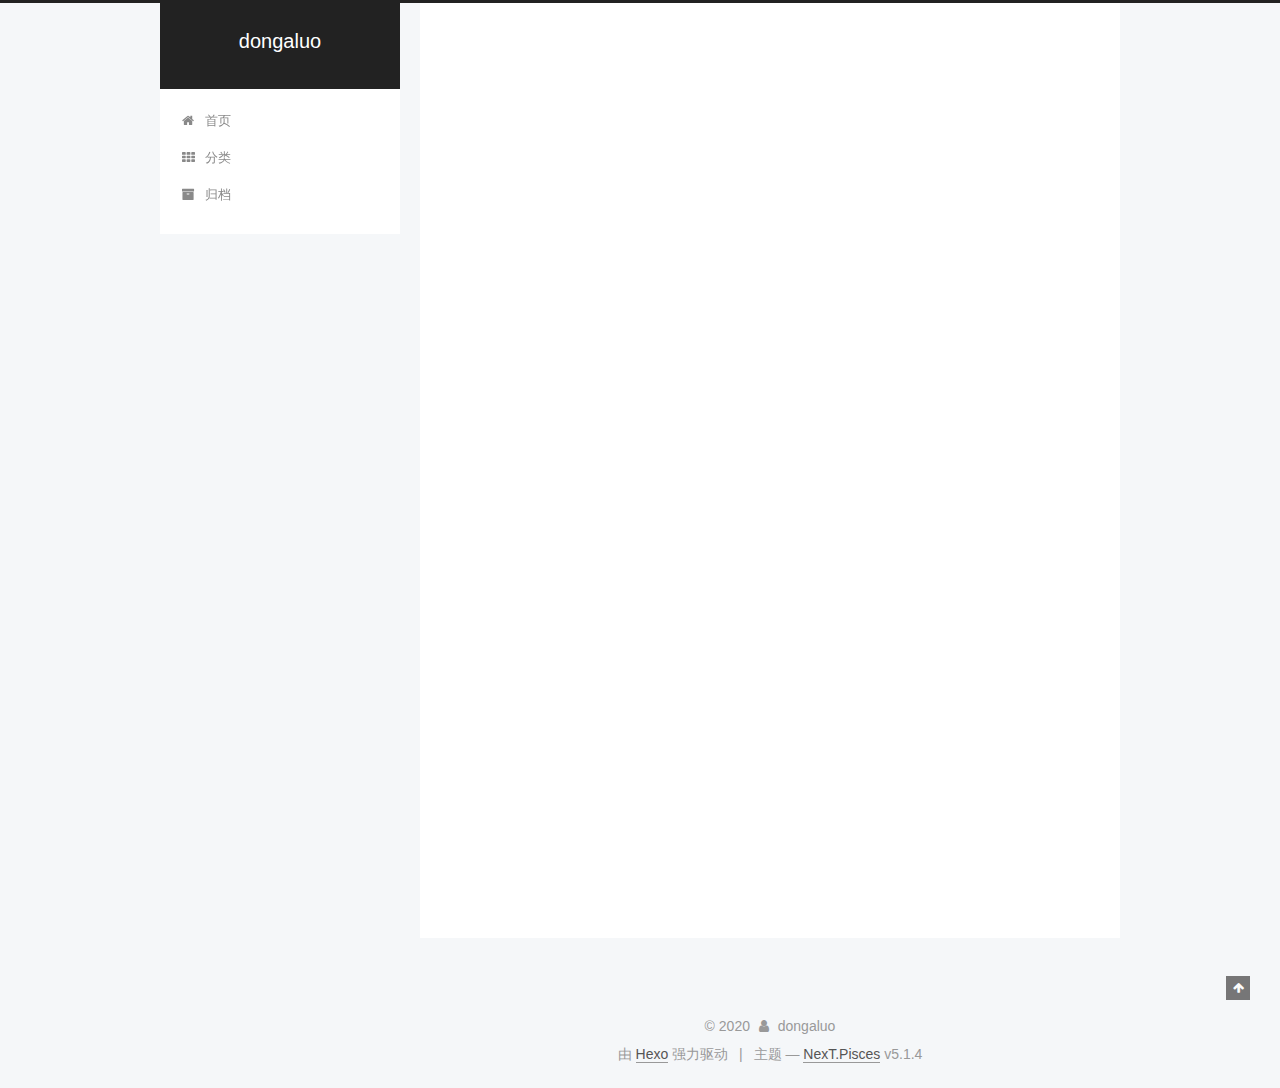
<file: index.html>
<!DOCTYPE html>



  


<html class="theme-next pisces use-motion" lang="zh-Hans">
<head>
  <meta charset="UTF-8"/>
<meta http-equiv="X-UA-Compatible" content="IE=edge" />
<meta name="viewport" content="width=device-width, initial-scale=1, maximum-scale=1"/>
<meta name="theme-color" content="#222">









<meta http-equiv="Cache-Control" content="no-transform" />
<meta http-equiv="Cache-Control" content="no-siteapp" />
















  
  
  <link href="/lib/fancybox/source/jquery.fancybox.css?v=2.1.5" rel="stylesheet" type="text/css" />







<link href="/lib/font-awesome/css/font-awesome.min.css?v=4.6.2" rel="stylesheet" type="text/css" />

<link href="/css/main.css?v=5.1.4" rel="stylesheet" type="text/css" />


  <link rel="apple-touch-icon" sizes="180x180" href="/images/apple-touch-icon-next.png?v=5.1.4">


  <link rel="icon" type="image/png" sizes="32x32" href="/images/favicon-32x32-next.png?v=5.1.4">


  <link rel="icon" type="image/png" sizes="16x16" href="/images/favicon-16x16-next.png?v=5.1.4">


  <link rel="mask-icon" href="/images/logo.svg?v=5.1.4" color="#222">





  <meta name="keywords" content="“Hexo, NexT"" />










<meta name="description" content="‘Perseverance Prevails’">
<meta property="og:type" content="website">
<meta property="og:title" content="dongaluo">
<meta property="og:url" content="http://yoursite.com/index.html">
<meta property="og:site_name" content="dongaluo">
<meta property="og:description" content="‘Perseverance Prevails’">
<meta property="article:author" content="dongaluo">
<meta name="twitter:card" content="summary">



<script type="text/javascript" id="hexo.configurations">
  var NexT = window.NexT || {};
  var CONFIG = {
    root: '/',
    scheme: 'Pisces',
    version: '5.1.4',
    sidebar: {"position":"left","display":"post","offset":12,"b2t":false,"scrollpercent":false,"onmobile":false},
    fancybox: true,
    tabs: true,
    motion: {"enable":true,"async":false,"transition":{"post_block":"fadeIn","post_header":"slideDownIn","post_body":"slideDownIn","coll_header":"slideLeftIn","sidebar":"slideUpIn"}},
    duoshuo: {
      userId: '0',
      author: '博主'
    },
    algolia: {
      applicationID: '',
      apiKey: '',
      indexName: '',
      hits: {"per_page":10},
      labels: {"input_placeholder":"Search for Posts","hits_empty":"We didn't find any results for the search: ${query}","hits_stats":"${hits} results found in ${time} ms"}
    }
  };
</script>



  <link rel="canonical" href="http://yoursite.com/"/>





  <title>dongaluo</title>
  








<meta name="generator" content="Hexo 4.2.0"></head>

<body itemscope itemtype="http://schema.org/WebPage" lang="zh-Hans">

  
  
    
  

  <div class="container sidebar-position-left 
  page-home">
    <div class="headband"></div>

    <header id="header" class="header" itemscope itemtype="http://schema.org/WPHeader">
      <div class="header-inner"><div class="site-brand-wrapper">
  <div class="site-meta ">
    

    <div class="custom-logo-site-title">
      <a href="/"  class="brand" rel="start">
        <span class="logo-line-before"><i></i></span>
        <span class="site-title">dongaluo</span>
        <span class="logo-line-after"><i></i></span>
      </a>
    </div>
      
        <p class="site-subtitle"></p>
      
  </div>

  <div class="site-nav-toggle">
    <button>
      <span class="btn-bar"></span>
      <span class="btn-bar"></span>
      <span class="btn-bar"></span>
    </button>
  </div>
</div>

<nav class="site-nav">
  

  
    <ul id="menu" class="menu">
      
        
        <li class="menu-item menu-item-home">
          <a href="/%20" rel="section">
            
              <i class="menu-item-icon fa fa-fw fa-home"></i> <br />
            
            首页
          </a>
        </li>
      
        
        <li class="menu-item menu-item-categories">
          <a href="/categories/%20" rel="section">
            
              <i class="menu-item-icon fa fa-fw fa-th"></i> <br />
            
            分类
          </a>
        </li>
      
        
        <li class="menu-item menu-item-archives">
          <a href="/archives/%20" rel="section">
            
              <i class="menu-item-icon fa fa-fw fa-archive"></i> <br />
            
            归档
          </a>
        </li>
      

      
    </ul>
  

  
</nav>



 </div>
    </header>

    <main id="main" class="main">
      <div class="main-inner">
        <div class="content-wrap">
          <div id="content" class="content">
            
  <section id="posts" class="posts-expand">
    
      

  

  
  
  

  <article class="post post-type-normal" itemscope itemtype="http://schema.org/Article">
  
  
  
  <div class="post-block">
    <link itemprop="mainEntityOfPage" href="http://yoursite.com/2020/02/01/hello-world/">

    <span hidden itemprop="author" itemscope itemtype="http://schema.org/Person">
      <meta itemprop="name" content="dongaluo">
      <meta itemprop="description" content="">
      <meta itemprop="image" content="/images/avatar.gif">
    </span>

    <span hidden itemprop="publisher" itemscope itemtype="http://schema.org/Organization">
      <meta itemprop="name" content="dongaluo">
    </span>

    
      <header class="post-header">

        
        
          <h1 class="post-title" itemprop="name headline">
                
                <a class="post-title-link" href="/2020/02/01/hello-world/" itemprop="url">第一个blog</a></h1>
        

        <div class="post-meta">
          <span class="post-time">
            
              <span class="post-meta-item-icon">
                <i class="fa fa-calendar-o"></i>
              </span>
              
                <span class="post-meta-item-text">发表于</span>
              
              <time title="创建于" itemprop="dateCreated datePublished" datetime="2020-02-01T14:30:52+08:00">
                2020-02-01
              </time>
            

            
              <span class="post-meta-divider">|</span>
            

            
              <span class="post-meta-item-icon">
                <i class="fa fa-calendar-check-o"></i>
              </span>
              
                <span class="post-meta-item-text">更新于&#58;</span>
              
              <time title="更新于" itemprop="dateModified" datetime="2020-02-02T19:08:35+08:00">
                2020-02-02
              </time>
            
          </span>

          

          
            
          

          
          

          

          

          

        </div>
      </header>
    

    
    
    
    <div class="post-body" itemprop="articleBody">

      
      

      
        
          
            <p>从去年开始想在github上写blog，今年春节期间算是弄好了，希望能坚持下去～</p>
<h2 id="在github搭建博客（Hexo-github）"><a href="#在github搭建博客（Hexo-github）" class="headerlink" title="在github搭建博客（Hexo+github）"></a>在github搭建博客（Hexo+github）</h2><p>参考：<br><a href="https://segmentfault.com/a/1190000017986794" target="_blank" rel="noopener">超详细Hexo+Github Page搭建技术博客教程</a>，使用主题<a href="http://theme-next.iissnan.com/getting-started.html" target="_blank" rel="noopener">next</a>；<br><a href="https://www.jianshu.com/p/5f3effb3eaad" target="_blank" rel="noopener">在GitHub Page上部署网页</a>;<br><a href="https://www.jianshu.com/p/eb9af1279499" target="_blank" rel="noopener">如何在GitHub上用Markdown写博客</a></p>
<p>有时博客内容在本地显示正常，部署到github上有问题，可以输入以下</p>
<figure class="highlight bash"><table><tr><td class="gutter"><pre><span class="line">1</span><br><span class="line">2</span><br><span class="line">3</span><br></pre></td><td class="code"><pre><span class="line">hexo clean <span class="comment">#清楚缓存文件db.json和已生成的静态文件public</span></span><br><span class="line">hexo g     <span class="comment">#生成</span></span><br><span class="line">hexo d     <span class="comment">#部署</span></span><br></pre></td></tr></table></figure>

<h2 id="访问github速度慢，可以修改host"><a href="#访问github速度慢，可以修改host" class="headerlink" title="访问github速度慢，可以修改host"></a>访问github速度慢，可以修改host</h2><p>参考：<a href="https://www.cnblogs.com/rinack/p/6861893.html" target="_blank" rel="noopener">Linux操作系统下/etc/hosts文件配置方法</a></p>
<figure class="highlight bash"><table><tr><td class="gutter"><pre><span class="line">1</span><br><span class="line">2</span><br><span class="line">3</span><br><span class="line">4</span><br><span class="line">5</span><br><span class="line">6</span><br><span class="line">7</span><br><span class="line">8</span><br></pre></td><td class="code"><pre><span class="line">sudo vi /etc/hosts</span><br><span class="line">i                   <span class="comment">#进入编辑模式</span></span><br><span class="line">150.101.72.249 github.global.ssl.fastly.net</span><br><span class="line">192.30.253.112 github.com                     </span><br><span class="line"><span class="comment">#添加到最后,将常用的域名和ip地址映射加到hosts文件中，可快速方便访问，否则需要使用DNS</span></span><br><span class="line"><span class="comment">#访问www.ipaddress.com可查询ip</span></span><br><span class="line">control+c    <span class="comment">#退出编辑模式</span></span><br><span class="line">:wq          <span class="comment">#保存退出</span></span><br></pre></td></tr></table></figure>

          
        
      
    </div>
    
    
    

    

    

    

    <footer class="post-footer">
      

      

      

      
      
        <div class="post-eof"></div>
      
    </footer>
  </div>
  
  
  
  </article>


    
  </section>

  


          </div>
          


          

        </div>
        
          
  
  <div class="sidebar-toggle">
    <div class="sidebar-toggle-line-wrap">
      <span class="sidebar-toggle-line sidebar-toggle-line-first"></span>
      <span class="sidebar-toggle-line sidebar-toggle-line-middle"></span>
      <span class="sidebar-toggle-line sidebar-toggle-line-last"></span>
    </div>
  </div>

  <aside id="sidebar" class="sidebar">
    
    <div class="sidebar-inner">

      

      

      <section class="site-overview-wrap sidebar-panel sidebar-panel-active">
        <div class="site-overview">
          <div class="site-author motion-element" itemprop="author" itemscope itemtype="http://schema.org/Person">
            
              <p class="site-author-name" itemprop="name">dongaluo</p>
              <p class="site-description motion-element" itemprop="description">‘Perseverance Prevails’</p>
          </div>

          <nav class="site-state motion-element">

            
              <div class="site-state-item site-state-posts">
              
                <a href="/archives/%20%7C%7C%20archive">
              
                  <span class="site-state-item-count">1</span>
                  <span class="site-state-item-name">日志</span>
                </a>
              </div>
            

            

            

          </nav>

          

          

          
          

          
          

          

        </div>
      </section>

      

      

    </div>
  </aside>


        
      </div>
    </main>

    <footer id="footer" class="footer">
      <div class="footer-inner">
        <div class="copyright">&copy; <span itemprop="copyrightYear">2020</span>
  <span class="with-love">
    <i class="fa fa-user"></i>
  </span>
  <span class="author" itemprop="copyrightHolder">dongaluo</span>

  
</div>


  <div class="powered-by">由 <a class="theme-link" target="_blank" href="https://hexo.io">Hexo</a> 强力驱动</div>



  <span class="post-meta-divider">|</span>



  <div class="theme-info">主题 &mdash; <a class="theme-link" target="_blank" href="https://github.com/iissnan/hexo-theme-next">NexT.Pisces</a> v5.1.4</div>




        







        
      </div>
    </footer>

    
      <div class="back-to-top">
        <i class="fa fa-arrow-up"></i>
        
      </div>
    

    

  </div>

  

<script type="text/javascript">
  if (Object.prototype.toString.call(window.Promise) !== '[object Function]') {
    window.Promise = null;
  }
</script>









  












  
  
    <script type="text/javascript" src="/lib/jquery/index.js?v=2.1.3"></script>
  

  
  
    <script type="text/javascript" src="/lib/fastclick/lib/fastclick.min.js?v=1.0.6"></script>
  

  
  
    <script type="text/javascript" src="/lib/jquery_lazyload/jquery.lazyload.js?v=1.9.7"></script>
  

  
  
    <script type="text/javascript" src="/lib/velocity/velocity.min.js?v=1.2.1"></script>
  

  
  
    <script type="text/javascript" src="/lib/velocity/velocity.ui.min.js?v=1.2.1"></script>
  

  
  
    <script type="text/javascript" src="/lib/fancybox/source/jquery.fancybox.pack.js?v=2.1.5"></script>
  


  


  <script type="text/javascript" src="/js/src/utils.js?v=5.1.4"></script>

  <script type="text/javascript" src="/js/src/motion.js?v=5.1.4"></script>



  
  


  <script type="text/javascript" src="/js/src/affix.js?v=5.1.4"></script>

  <script type="text/javascript" src="/js/src/schemes/pisces.js?v=5.1.4"></script>



  

  


  <script type="text/javascript" src="/js/src/bootstrap.js?v=5.1.4"></script>



  


  




	





  





  












  





  

  

  

  
  

  

  

  

</body>
</html>
</file>
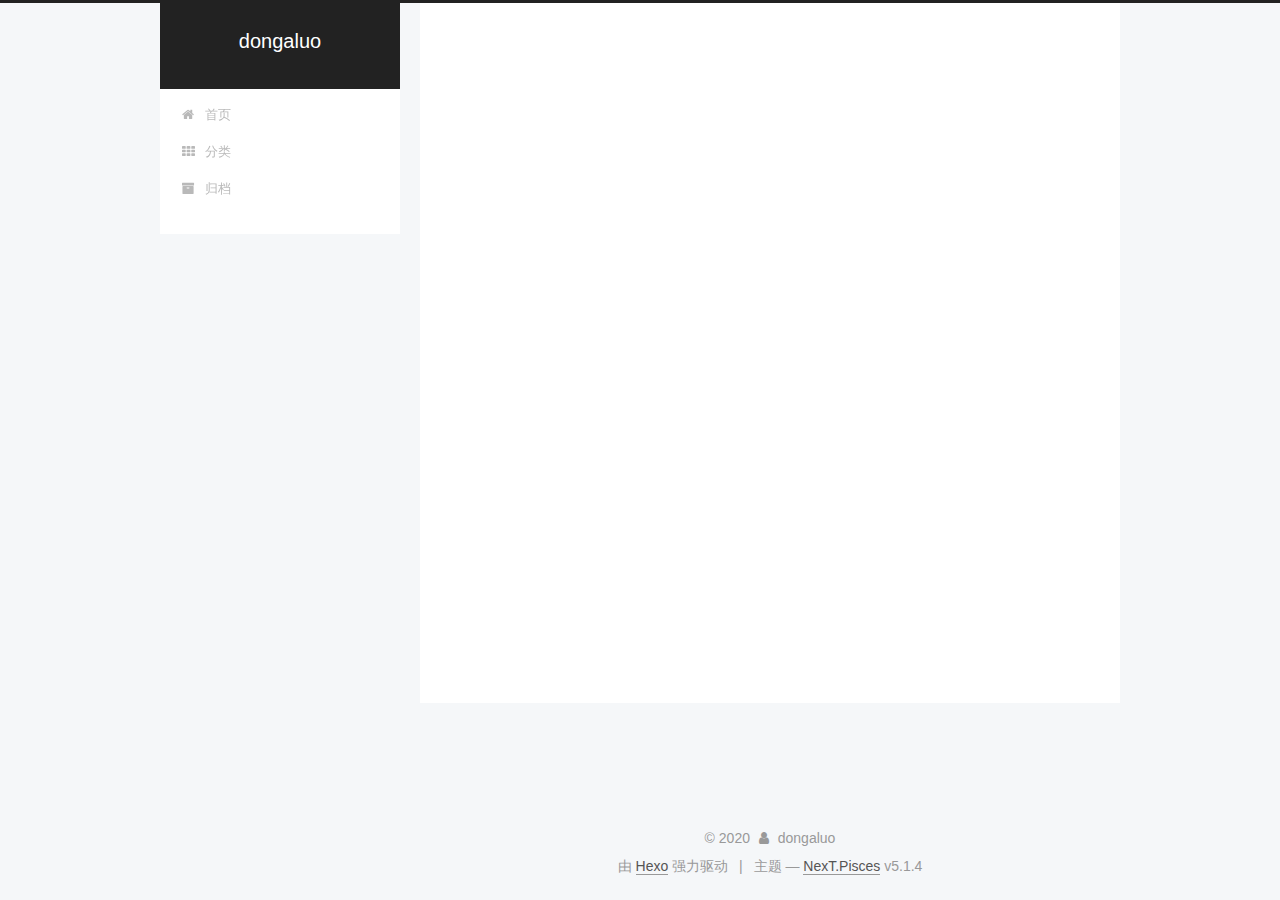
<file: archives/index.html>
<!DOCTYPE html>



  


<html class="theme-next pisces use-motion" lang="zh-Hans">
<head>
  <meta charset="UTF-8"/>
<meta http-equiv="X-UA-Compatible" content="IE=edge" />
<meta name="viewport" content="width=device-width, initial-scale=1, maximum-scale=1"/>
<meta name="theme-color" content="#222">









<meta http-equiv="Cache-Control" content="no-transform" />
<meta http-equiv="Cache-Control" content="no-siteapp" />
















  
  
  <link href="/lib/fancybox/source/jquery.fancybox.css?v=2.1.5" rel="stylesheet" type="text/css" />







<link href="/lib/font-awesome/css/font-awesome.min.css?v=4.6.2" rel="stylesheet" type="text/css" />

<link href="/css/main.css?v=5.1.4" rel="stylesheet" type="text/css" />


  <link rel="apple-touch-icon" sizes="180x180" href="/images/apple-touch-icon-next.png?v=5.1.4">


  <link rel="icon" type="image/png" sizes="32x32" href="/images/favicon-32x32-next.png?v=5.1.4">


  <link rel="icon" type="image/png" sizes="16x16" href="/images/favicon-16x16-next.png?v=5.1.4">


  <link rel="mask-icon" href="/images/logo.svg?v=5.1.4" color="#222">





  <meta name="keywords" content="“Hexo, NexT"" />










<meta name="description" content="‘Perseverance Prevails’">
<meta property="og:type" content="website">
<meta property="og:title" content="dongaluo">
<meta property="og:url" content="http://yoursite.com/archives/index.html">
<meta property="og:site_name" content="dongaluo">
<meta property="og:description" content="‘Perseverance Prevails’">
<meta property="article:author" content="dongaluo">
<meta name="twitter:card" content="summary">



<script type="text/javascript" id="hexo.configurations">
  var NexT = window.NexT || {};
  var CONFIG = {
    root: '/',
    scheme: 'Pisces',
    version: '5.1.4',
    sidebar: {"position":"left","display":"post","offset":12,"b2t":false,"scrollpercent":false,"onmobile":false},
    fancybox: true,
    tabs: true,
    motion: {"enable":true,"async":false,"transition":{"post_block":"fadeIn","post_header":"slideDownIn","post_body":"slideDownIn","coll_header":"slideLeftIn","sidebar":"slideUpIn"}},
    duoshuo: {
      userId: '0',
      author: '博主'
    },
    algolia: {
      applicationID: '',
      apiKey: '',
      indexName: '',
      hits: {"per_page":10},
      labels: {"input_placeholder":"Search for Posts","hits_empty":"We didn't find any results for the search: ${query}","hits_stats":"${hits} results found in ${time} ms"}
    }
  };
</script>



  <link rel="canonical" href="http://yoursite.com/archives/"/>





  <title>归档 | dongaluo</title>
  








<meta name="generator" content="Hexo 4.2.0"></head>

<body itemscope itemtype="http://schema.org/WebPage" lang="zh-Hans">

  
  
    
  

  <div class="container sidebar-position-left page-archive">
    <div class="headband"></div>

    <header id="header" class="header" itemscope itemtype="http://schema.org/WPHeader">
      <div class="header-inner"><div class="site-brand-wrapper">
  <div class="site-meta ">
    

    <div class="custom-logo-site-title">
      <a href="/"  class="brand" rel="start">
        <span class="logo-line-before"><i></i></span>
        <span class="site-title">dongaluo</span>
        <span class="logo-line-after"><i></i></span>
      </a>
    </div>
      
        <p class="site-subtitle"></p>
      
  </div>

  <div class="site-nav-toggle">
    <button>
      <span class="btn-bar"></span>
      <span class="btn-bar"></span>
      <span class="btn-bar"></span>
    </button>
  </div>
</div>

<nav class="site-nav">
  

  
    <ul id="menu" class="menu">
      
        
        <li class="menu-item menu-item-home">
          <a href="/%20" rel="section">
            
              <i class="menu-item-icon fa fa-fw fa-home"></i> <br />
            
            首页
          </a>
        </li>
      
        
        <li class="menu-item menu-item-categories">
          <a href="/categories/%20" rel="section">
            
              <i class="menu-item-icon fa fa-fw fa-th"></i> <br />
            
            分类
          </a>
        </li>
      
        
        <li class="menu-item menu-item-archives">
          <a href="/archives/%20" rel="section">
            
              <i class="menu-item-icon fa fa-fw fa-archive"></i> <br />
            
            归档
          </a>
        </li>
      

      
    </ul>
  

  
</nav>



 </div>
    </header>

    <main id="main" class="main">
      <div class="main-inner">
        <div class="content-wrap">
          <div id="content" class="content">
            

  
  
  
  <div class="post-block archive">
    <div id="posts" class="posts-collapse">
      <span class="archive-move-on"></span>

      <span class="archive-page-counter">
        
        
        
          
        
        嗯..! 目前共计 1 篇日志。 继续努力。
      </span>

      

        
        
        

        
          
          <div class="collection-title">
            <h1 class="archive-year" id="archive-year-2020">2020</h1>
          </div>
        
        

        

  <article class="post post-type-normal" itemscope itemtype="http://schema.org/Article">
    <header class="post-header">

      <h2 class="post-title">
        
            <a class="post-title-link" href="/2020/02/01/hello-world/" itemprop="url">
              
                <span itemprop="name">第一个blog</span>
              
            </a>
        
      </h2>

      <div class="post-meta">
        <time class="post-time" itemprop="dateCreated"
              datetime="2020-02-01T14:30:52+08:00"
              content="2020-02-01" >
          02-01
        </time>
      </div>

    </header>
  </article>



      

    </div>
  </div>
  
  
  

  



          </div>
          


          

        </div>
        
          
  
  <div class="sidebar-toggle">
    <div class="sidebar-toggle-line-wrap">
      <span class="sidebar-toggle-line sidebar-toggle-line-first"></span>
      <span class="sidebar-toggle-line sidebar-toggle-line-middle"></span>
      <span class="sidebar-toggle-line sidebar-toggle-line-last"></span>
    </div>
  </div>

  <aside id="sidebar" class="sidebar">
    
    <div class="sidebar-inner">

      

      

      <section class="site-overview-wrap sidebar-panel sidebar-panel-active">
        <div class="site-overview">
          <div class="site-author motion-element" itemprop="author" itemscope itemtype="http://schema.org/Person">
            
              <p class="site-author-name" itemprop="name">dongaluo</p>
              <p class="site-description motion-element" itemprop="description">‘Perseverance Prevails’</p>
          </div>

          <nav class="site-state motion-element">

            
              <div class="site-state-item site-state-posts">
              
                <a href="/archives/%20%7C%7C%20archive">
              
                  <span class="site-state-item-count">1</span>
                  <span class="site-state-item-name">日志</span>
                </a>
              </div>
            

            

            

          </nav>

          

          

          
          

          
          

          

        </div>
      </section>

      

      

    </div>
  </aside>


        
      </div>
    </main>

    <footer id="footer" class="footer">
      <div class="footer-inner">
        <div class="copyright">&copy; <span itemprop="copyrightYear">2020</span>
  <span class="with-love">
    <i class="fa fa-user"></i>
  </span>
  <span class="author" itemprop="copyrightHolder">dongaluo</span>

  
</div>


  <div class="powered-by">由 <a class="theme-link" target="_blank" href="https://hexo.io">Hexo</a> 强力驱动</div>



  <span class="post-meta-divider">|</span>



  <div class="theme-info">主题 &mdash; <a class="theme-link" target="_blank" href="https://github.com/iissnan/hexo-theme-next">NexT.Pisces</a> v5.1.4</div>




        







        
      </div>
    </footer>

    
      <div class="back-to-top">
        <i class="fa fa-arrow-up"></i>
        
      </div>
    

    

  </div>

  

<script type="text/javascript">
  if (Object.prototype.toString.call(window.Promise) !== '[object Function]') {
    window.Promise = null;
  }
</script>









  












  
  
    <script type="text/javascript" src="/lib/jquery/index.js?v=2.1.3"></script>
  

  
  
    <script type="text/javascript" src="/lib/fastclick/lib/fastclick.min.js?v=1.0.6"></script>
  

  
  
    <script type="text/javascript" src="/lib/jquery_lazyload/jquery.lazyload.js?v=1.9.7"></script>
  

  
  
    <script type="text/javascript" src="/lib/velocity/velocity.min.js?v=1.2.1"></script>
  

  
  
    <script type="text/javascript" src="/lib/velocity/velocity.ui.min.js?v=1.2.1"></script>
  

  
  
    <script type="text/javascript" src="/lib/fancybox/source/jquery.fancybox.pack.js?v=2.1.5"></script>
  


  


  <script type="text/javascript" src="/js/src/utils.js?v=5.1.4"></script>

  <script type="text/javascript" src="/js/src/motion.js?v=5.1.4"></script>



  
  


  <script type="text/javascript" src="/js/src/affix.js?v=5.1.4"></script>

  <script type="text/javascript" src="/js/src/schemes/pisces.js?v=5.1.4"></script>



  

  


  <script type="text/javascript" src="/js/src/bootstrap.js?v=5.1.4"></script>



  


  




	





  





  












  





  

  

  

  
  

  

  

  

</body>
</html>
</file>
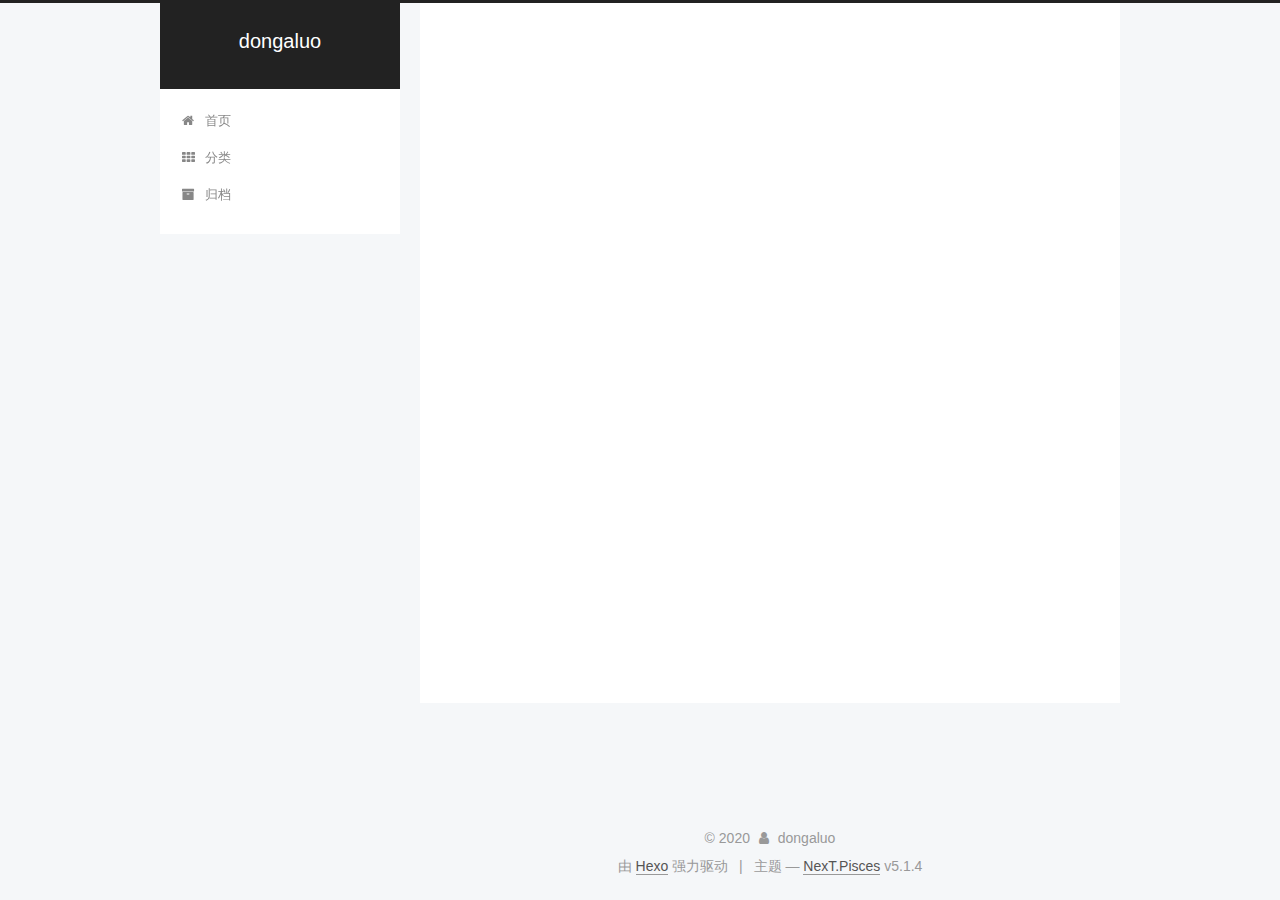
<file: archives/2020/index.html>
<!DOCTYPE html>



  


<html class="theme-next pisces use-motion" lang="zh-Hans">
<head>
  <meta charset="UTF-8"/>
<meta http-equiv="X-UA-Compatible" content="IE=edge" />
<meta name="viewport" content="width=device-width, initial-scale=1, maximum-scale=1"/>
<meta name="theme-color" content="#222">









<meta http-equiv="Cache-Control" content="no-transform" />
<meta http-equiv="Cache-Control" content="no-siteapp" />
















  
  
  <link href="/lib/fancybox/source/jquery.fancybox.css?v=2.1.5" rel="stylesheet" type="text/css" />







<link href="/lib/font-awesome/css/font-awesome.min.css?v=4.6.2" rel="stylesheet" type="text/css" />

<link href="/css/main.css?v=5.1.4" rel="stylesheet" type="text/css" />


  <link rel="apple-touch-icon" sizes="180x180" href="/images/apple-touch-icon-next.png?v=5.1.4">


  <link rel="icon" type="image/png" sizes="32x32" href="/images/favicon-32x32-next.png?v=5.1.4">


  <link rel="icon" type="image/png" sizes="16x16" href="/images/favicon-16x16-next.png?v=5.1.4">


  <link rel="mask-icon" href="/images/logo.svg?v=5.1.4" color="#222">





  <meta name="keywords" content="“Hexo, NexT"" />










<meta name="description" content="‘Perseverance Prevails’">
<meta property="og:type" content="website">
<meta property="og:title" content="dongaluo">
<meta property="og:url" content="http://yoursite.com/archives/2020/index.html">
<meta property="og:site_name" content="dongaluo">
<meta property="og:description" content="‘Perseverance Prevails’">
<meta property="article:author" content="dongaluo">
<meta name="twitter:card" content="summary">



<script type="text/javascript" id="hexo.configurations">
  var NexT = window.NexT || {};
  var CONFIG = {
    root: '/',
    scheme: 'Pisces',
    version: '5.1.4',
    sidebar: {"position":"left","display":"post","offset":12,"b2t":false,"scrollpercent":false,"onmobile":false},
    fancybox: true,
    tabs: true,
    motion: {"enable":true,"async":false,"transition":{"post_block":"fadeIn","post_header":"slideDownIn","post_body":"slideDownIn","coll_header":"slideLeftIn","sidebar":"slideUpIn"}},
    duoshuo: {
      userId: '0',
      author: '博主'
    },
    algolia: {
      applicationID: '',
      apiKey: '',
      indexName: '',
      hits: {"per_page":10},
      labels: {"input_placeholder":"Search for Posts","hits_empty":"We didn't find any results for the search: ${query}","hits_stats":"${hits} results found in ${time} ms"}
    }
  };
</script>



  <link rel="canonical" href="http://yoursite.com/archives/2020/"/>





  <title>归档 | dongaluo</title>
  








<meta name="generator" content="Hexo 4.2.0"></head>

<body itemscope itemtype="http://schema.org/WebPage" lang="zh-Hans">

  
  
    
  

  <div class="container sidebar-position-left page-archive">
    <div class="headband"></div>

    <header id="header" class="header" itemscope itemtype="http://schema.org/WPHeader">
      <div class="header-inner"><div class="site-brand-wrapper">
  <div class="site-meta ">
    

    <div class="custom-logo-site-title">
      <a href="/"  class="brand" rel="start">
        <span class="logo-line-before"><i></i></span>
        <span class="site-title">dongaluo</span>
        <span class="logo-line-after"><i></i></span>
      </a>
    </div>
      
        <p class="site-subtitle"></p>
      
  </div>

  <div class="site-nav-toggle">
    <button>
      <span class="btn-bar"></span>
      <span class="btn-bar"></span>
      <span class="btn-bar"></span>
    </button>
  </div>
</div>

<nav class="site-nav">
  

  
    <ul id="menu" class="menu">
      
        
        <li class="menu-item menu-item-home">
          <a href="/%20" rel="section">
            
              <i class="menu-item-icon fa fa-fw fa-home"></i> <br />
            
            首页
          </a>
        </li>
      
        
        <li class="menu-item menu-item-categories">
          <a href="/categories/%20" rel="section">
            
              <i class="menu-item-icon fa fa-fw fa-th"></i> <br />
            
            分类
          </a>
        </li>
      
        
        <li class="menu-item menu-item-archives">
          <a href="/archives/%20" rel="section">
            
              <i class="menu-item-icon fa fa-fw fa-archive"></i> <br />
            
            归档
          </a>
        </li>
      

      
    </ul>
  

  
</nav>



 </div>
    </header>

    <main id="main" class="main">
      <div class="main-inner">
        <div class="content-wrap">
          <div id="content" class="content">
            

  
  
  
  <div class="post-block archive">
    <div id="posts" class="posts-collapse">
      <span class="archive-move-on"></span>

      <span class="archive-page-counter">
        
        
        
          
        
        嗯..! 目前共计 1 篇日志。 继续努力。
      </span>

      

        
        
        

        
          
          <div class="collection-title">
            <h1 class="archive-year" id="archive-year-2020">2020</h1>
          </div>
        
        

        

  <article class="post post-type-normal" itemscope itemtype="http://schema.org/Article">
    <header class="post-header">

      <h2 class="post-title">
        
            <a class="post-title-link" href="/2020/02/01/hello-world/" itemprop="url">
              
                <span itemprop="name">第一个blog</span>
              
            </a>
        
      </h2>

      <div class="post-meta">
        <time class="post-time" itemprop="dateCreated"
              datetime="2020-02-01T14:30:52+08:00"
              content="2020-02-01" >
          02-01
        </time>
      </div>

    </header>
  </article>



      

    </div>
  </div>
  
  
  

  



          </div>
          


          

        </div>
        
          
  
  <div class="sidebar-toggle">
    <div class="sidebar-toggle-line-wrap">
      <span class="sidebar-toggle-line sidebar-toggle-line-first"></span>
      <span class="sidebar-toggle-line sidebar-toggle-line-middle"></span>
      <span class="sidebar-toggle-line sidebar-toggle-line-last"></span>
    </div>
  </div>

  <aside id="sidebar" class="sidebar">
    
    <div class="sidebar-inner">

      

      

      <section class="site-overview-wrap sidebar-panel sidebar-panel-active">
        <div class="site-overview">
          <div class="site-author motion-element" itemprop="author" itemscope itemtype="http://schema.org/Person">
            
              <p class="site-author-name" itemprop="name">dongaluo</p>
              <p class="site-description motion-element" itemprop="description">‘Perseverance Prevails’</p>
          </div>

          <nav class="site-state motion-element">

            
              <div class="site-state-item site-state-posts">
              
                <a href="/archives/%20%7C%7C%20archive">
              
                  <span class="site-state-item-count">1</span>
                  <span class="site-state-item-name">日志</span>
                </a>
              </div>
            

            

            

          </nav>

          

          

          
          

          
          

          

        </div>
      </section>

      

      

    </div>
  </aside>


        
      </div>
    </main>

    <footer id="footer" class="footer">
      <div class="footer-inner">
        <div class="copyright">&copy; <span itemprop="copyrightYear">2020</span>
  <span class="with-love">
    <i class="fa fa-user"></i>
  </span>
  <span class="author" itemprop="copyrightHolder">dongaluo</span>

  
</div>


  <div class="powered-by">由 <a class="theme-link" target="_blank" href="https://hexo.io">Hexo</a> 强力驱动</div>



  <span class="post-meta-divider">|</span>



  <div class="theme-info">主题 &mdash; <a class="theme-link" target="_blank" href="https://github.com/iissnan/hexo-theme-next">NexT.Pisces</a> v5.1.4</div>




        







        
      </div>
    </footer>

    
      <div class="back-to-top">
        <i class="fa fa-arrow-up"></i>
        
      </div>
    

    

  </div>

  

<script type="text/javascript">
  if (Object.prototype.toString.call(window.Promise) !== '[object Function]') {
    window.Promise = null;
  }
</script>









  












  
  
    <script type="text/javascript" src="/lib/jquery/index.js?v=2.1.3"></script>
  

  
  
    <script type="text/javascript" src="/lib/fastclick/lib/fastclick.min.js?v=1.0.6"></script>
  

  
  
    <script type="text/javascript" src="/lib/jquery_lazyload/jquery.lazyload.js?v=1.9.7"></script>
  

  
  
    <script type="text/javascript" src="/lib/velocity/velocity.min.js?v=1.2.1"></script>
  

  
  
    <script type="text/javascript" src="/lib/velocity/velocity.ui.min.js?v=1.2.1"></script>
  

  
  
    <script type="text/javascript" src="/lib/fancybox/source/jquery.fancybox.pack.js?v=2.1.5"></script>
  


  


  <script type="text/javascript" src="/js/src/utils.js?v=5.1.4"></script>

  <script type="text/javascript" src="/js/src/motion.js?v=5.1.4"></script>



  
  


  <script type="text/javascript" src="/js/src/affix.js?v=5.1.4"></script>

  <script type="text/javascript" src="/js/src/schemes/pisces.js?v=5.1.4"></script>



  

  


  <script type="text/javascript" src="/js/src/bootstrap.js?v=5.1.4"></script>



  


  




	





  





  












  





  

  

  

  
  

  

  

  

</body>
</html>
</file>
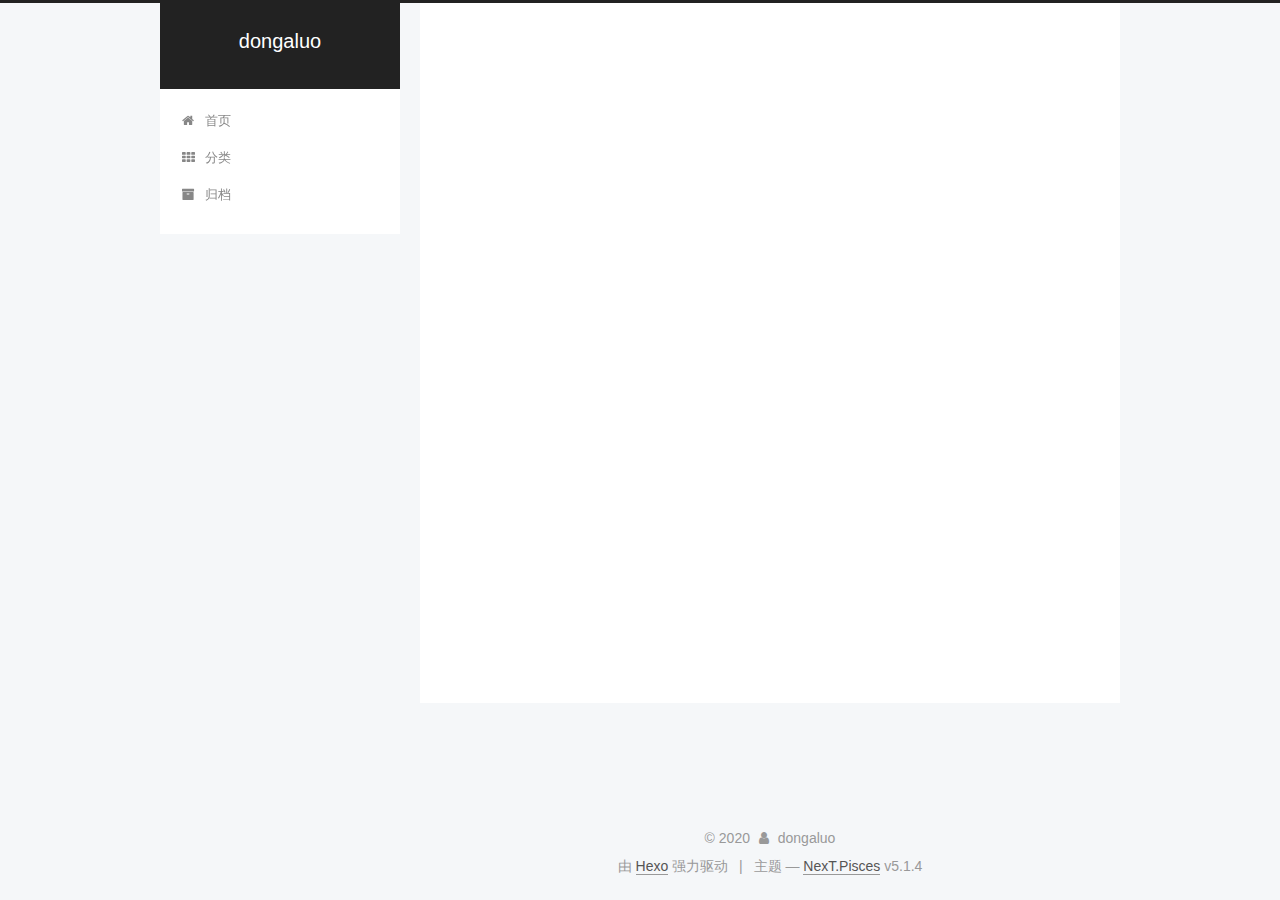
<file: archives/2020/02/index.html>
<!DOCTYPE html>



  


<html class="theme-next pisces use-motion" lang="zh-Hans">
<head>
  <meta charset="UTF-8"/>
<meta http-equiv="X-UA-Compatible" content="IE=edge" />
<meta name="viewport" content="width=device-width, initial-scale=1, maximum-scale=1"/>
<meta name="theme-color" content="#222">









<meta http-equiv="Cache-Control" content="no-transform" />
<meta http-equiv="Cache-Control" content="no-siteapp" />
















  
  
  <link href="/lib/fancybox/source/jquery.fancybox.css?v=2.1.5" rel="stylesheet" type="text/css" />







<link href="/lib/font-awesome/css/font-awesome.min.css?v=4.6.2" rel="stylesheet" type="text/css" />

<link href="/css/main.css?v=5.1.4" rel="stylesheet" type="text/css" />


  <link rel="apple-touch-icon" sizes="180x180" href="/images/apple-touch-icon-next.png?v=5.1.4">


  <link rel="icon" type="image/png" sizes="32x32" href="/images/favicon-32x32-next.png?v=5.1.4">


  <link rel="icon" type="image/png" sizes="16x16" href="/images/favicon-16x16-next.png?v=5.1.4">


  <link rel="mask-icon" href="/images/logo.svg?v=5.1.4" color="#222">





  <meta name="keywords" content="“Hexo, NexT"" />










<meta name="description" content="‘Perseverance Prevails’">
<meta property="og:type" content="website">
<meta property="og:title" content="dongaluo">
<meta property="og:url" content="http://yoursite.com/archives/2020/02/index.html">
<meta property="og:site_name" content="dongaluo">
<meta property="og:description" content="‘Perseverance Prevails’">
<meta property="article:author" content="dongaluo">
<meta name="twitter:card" content="summary">



<script type="text/javascript" id="hexo.configurations">
  var NexT = window.NexT || {};
  var CONFIG = {
    root: '/',
    scheme: 'Pisces',
    version: '5.1.4',
    sidebar: {"position":"left","display":"post","offset":12,"b2t":false,"scrollpercent":false,"onmobile":false},
    fancybox: true,
    tabs: true,
    motion: {"enable":true,"async":false,"transition":{"post_block":"fadeIn","post_header":"slideDownIn","post_body":"slideDownIn","coll_header":"slideLeftIn","sidebar":"slideUpIn"}},
    duoshuo: {
      userId: '0',
      author: '博主'
    },
    algolia: {
      applicationID: '',
      apiKey: '',
      indexName: '',
      hits: {"per_page":10},
      labels: {"input_placeholder":"Search for Posts","hits_empty":"We didn't find any results for the search: ${query}","hits_stats":"${hits} results found in ${time} ms"}
    }
  };
</script>



  <link rel="canonical" href="http://yoursite.com/archives/2020/02/"/>





  <title>归档 | dongaluo</title>
  








<meta name="generator" content="Hexo 4.2.0"></head>

<body itemscope itemtype="http://schema.org/WebPage" lang="zh-Hans">

  
  
    
  

  <div class="container sidebar-position-left page-archive">
    <div class="headband"></div>

    <header id="header" class="header" itemscope itemtype="http://schema.org/WPHeader">
      <div class="header-inner"><div class="site-brand-wrapper">
  <div class="site-meta ">
    

    <div class="custom-logo-site-title">
      <a href="/"  class="brand" rel="start">
        <span class="logo-line-before"><i></i></span>
        <span class="site-title">dongaluo</span>
        <span class="logo-line-after"><i></i></span>
      </a>
    </div>
      
        <p class="site-subtitle"></p>
      
  </div>

  <div class="site-nav-toggle">
    <button>
      <span class="btn-bar"></span>
      <span class="btn-bar"></span>
      <span class="btn-bar"></span>
    </button>
  </div>
</div>

<nav class="site-nav">
  

  
    <ul id="menu" class="menu">
      
        
        <li class="menu-item menu-item-home">
          <a href="/%20" rel="section">
            
              <i class="menu-item-icon fa fa-fw fa-home"></i> <br />
            
            首页
          </a>
        </li>
      
        
        <li class="menu-item menu-item-categories">
          <a href="/categories/%20" rel="section">
            
              <i class="menu-item-icon fa fa-fw fa-th"></i> <br />
            
            分类
          </a>
        </li>
      
        
        <li class="menu-item menu-item-archives">
          <a href="/archives/%20" rel="section">
            
              <i class="menu-item-icon fa fa-fw fa-archive"></i> <br />
            
            归档
          </a>
        </li>
      

      
    </ul>
  

  
</nav>



 </div>
    </header>

    <main id="main" class="main">
      <div class="main-inner">
        <div class="content-wrap">
          <div id="content" class="content">
            

  
  
  
  <div class="post-block archive">
    <div id="posts" class="posts-collapse">
      <span class="archive-move-on"></span>

      <span class="archive-page-counter">
        
        
        
          
        
        嗯..! 目前共计 1 篇日志。 继续努力。
      </span>

      

        
        
        

        
          
          <div class="collection-title">
            <h1 class="archive-year" id="archive-year-2020">2020</h1>
          </div>
        
        

        

  <article class="post post-type-normal" itemscope itemtype="http://schema.org/Article">
    <header class="post-header">

      <h2 class="post-title">
        
            <a class="post-title-link" href="/2020/02/01/hello-world/" itemprop="url">
              
                <span itemprop="name">第一个blog</span>
              
            </a>
        
      </h2>

      <div class="post-meta">
        <time class="post-time" itemprop="dateCreated"
              datetime="2020-02-01T14:30:52+08:00"
              content="2020-02-01" >
          02-01
        </time>
      </div>

    </header>
  </article>



      

    </div>
  </div>
  
  
  

  



          </div>
          


          

        </div>
        
          
  
  <div class="sidebar-toggle">
    <div class="sidebar-toggle-line-wrap">
      <span class="sidebar-toggle-line sidebar-toggle-line-first"></span>
      <span class="sidebar-toggle-line sidebar-toggle-line-middle"></span>
      <span class="sidebar-toggle-line sidebar-toggle-line-last"></span>
    </div>
  </div>

  <aside id="sidebar" class="sidebar">
    
    <div class="sidebar-inner">

      

      

      <section class="site-overview-wrap sidebar-panel sidebar-panel-active">
        <div class="site-overview">
          <div class="site-author motion-element" itemprop="author" itemscope itemtype="http://schema.org/Person">
            
              <p class="site-author-name" itemprop="name">dongaluo</p>
              <p class="site-description motion-element" itemprop="description">‘Perseverance Prevails’</p>
          </div>

          <nav class="site-state motion-element">

            
              <div class="site-state-item site-state-posts">
              
                <a href="/archives/%20%7C%7C%20archive">
              
                  <span class="site-state-item-count">1</span>
                  <span class="site-state-item-name">日志</span>
                </a>
              </div>
            

            

            

          </nav>

          

          

          
          

          
          

          

        </div>
      </section>

      

      

    </div>
  </aside>


        
      </div>
    </main>

    <footer id="footer" class="footer">
      <div class="footer-inner">
        <div class="copyright">&copy; <span itemprop="copyrightYear">2020</span>
  <span class="with-love">
    <i class="fa fa-user"></i>
  </span>
  <span class="author" itemprop="copyrightHolder">dongaluo</span>

  
</div>


  <div class="powered-by">由 <a class="theme-link" target="_blank" href="https://hexo.io">Hexo</a> 强力驱动</div>



  <span class="post-meta-divider">|</span>



  <div class="theme-info">主题 &mdash; <a class="theme-link" target="_blank" href="https://github.com/iissnan/hexo-theme-next">NexT.Pisces</a> v5.1.4</div>




        







        
      </div>
    </footer>

    
      <div class="back-to-top">
        <i class="fa fa-arrow-up"></i>
        
      </div>
    

    

  </div>

  

<script type="text/javascript">
  if (Object.prototype.toString.call(window.Promise) !== '[object Function]') {
    window.Promise = null;
  }
</script>









  












  
  
    <script type="text/javascript" src="/lib/jquery/index.js?v=2.1.3"></script>
  

  
  
    <script type="text/javascript" src="/lib/fastclick/lib/fastclick.min.js?v=1.0.6"></script>
  

  
  
    <script type="text/javascript" src="/lib/jquery_lazyload/jquery.lazyload.js?v=1.9.7"></script>
  

  
  
    <script type="text/javascript" src="/lib/velocity/velocity.min.js?v=1.2.1"></script>
  

  
  
    <script type="text/javascript" src="/lib/velocity/velocity.ui.min.js?v=1.2.1"></script>
  

  
  
    <script type="text/javascript" src="/lib/fancybox/source/jquery.fancybox.pack.js?v=2.1.5"></script>
  


  


  <script type="text/javascript" src="/js/src/utils.js?v=5.1.4"></script>

  <script type="text/javascript" src="/js/src/motion.js?v=5.1.4"></script>



  
  


  <script type="text/javascript" src="/js/src/affix.js?v=5.1.4"></script>

  <script type="text/javascript" src="/js/src/schemes/pisces.js?v=5.1.4"></script>



  

  


  <script type="text/javascript" src="/js/src/bootstrap.js?v=5.1.4"></script>



  


  




	





  





  












  





  

  

  

  
  

  

  

  

</body>
</html>
</file>
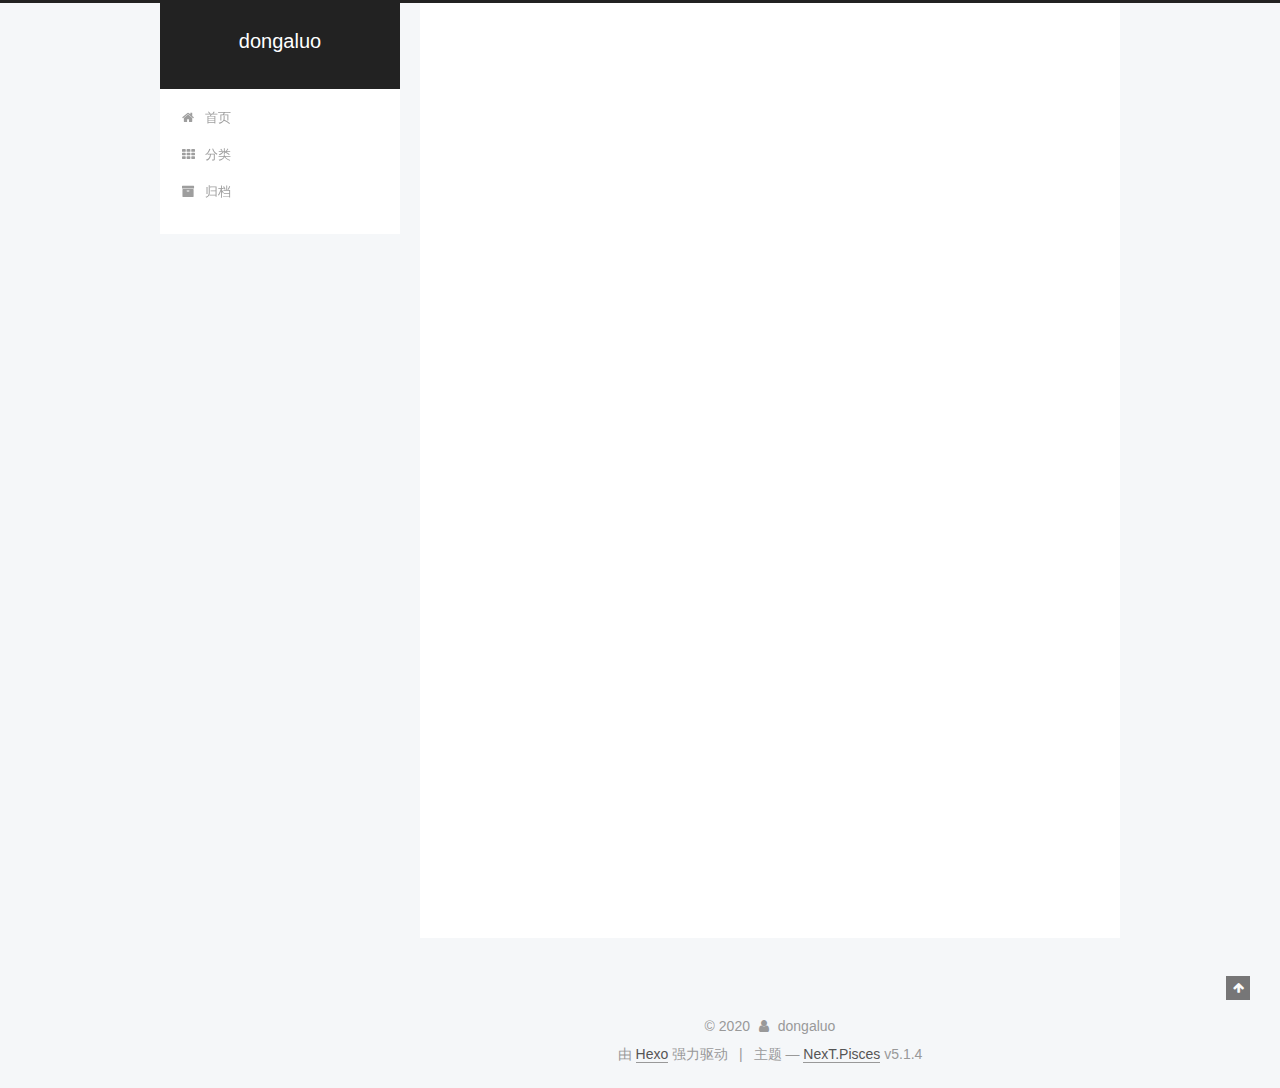
<file: 2020/02/01/hello-world/index.html>
<!DOCTYPE html>



  


<html class="theme-next pisces use-motion" lang="zh-Hans">
<head>
  <meta charset="UTF-8"/>
<meta http-equiv="X-UA-Compatible" content="IE=edge" />
<meta name="viewport" content="width=device-width, initial-scale=1, maximum-scale=1"/>
<meta name="theme-color" content="#222">









<meta http-equiv="Cache-Control" content="no-transform" />
<meta http-equiv="Cache-Control" content="no-siteapp" />
















  
  
  <link href="/lib/fancybox/source/jquery.fancybox.css?v=2.1.5" rel="stylesheet" type="text/css" />







<link href="/lib/font-awesome/css/font-awesome.min.css?v=4.6.2" rel="stylesheet" type="text/css" />

<link href="/css/main.css?v=5.1.4" rel="stylesheet" type="text/css" />


  <link rel="apple-touch-icon" sizes="180x180" href="/images/apple-touch-icon-next.png?v=5.1.4">


  <link rel="icon" type="image/png" sizes="32x32" href="/images/favicon-32x32-next.png?v=5.1.4">


  <link rel="icon" type="image/png" sizes="16x16" href="/images/favicon-16x16-next.png?v=5.1.4">


  <link rel="mask-icon" href="/images/logo.svg?v=5.1.4" color="#222">





  <meta name="keywords" content="“Hexo, NexT"" />










<meta name="description" content="从去年开始想在github上写blog，今年春节期间算是弄好了，希望能坚持下去～ 在github搭建博客（Hexo+github）参考：超详细Hexo+Github Page搭建技术博客教程，使用主题next；在GitHub Page上部署网页;如何在GitHub上用Markdown写博客 有时博客内容在本地显示正常，部署到github上有问题，可以输入以下 123hexo clean #清楚缓存">
<meta property="og:type" content="article">
<meta property="og:title" content="第一个blog">
<meta property="og:url" content="http://yoursite.com/2020/02/01/hello-world/index.html">
<meta property="og:site_name" content="dongaluo">
<meta property="og:description" content="从去年开始想在github上写blog，今年春节期间算是弄好了，希望能坚持下去～ 在github搭建博客（Hexo+github）参考：超详细Hexo+Github Page搭建技术博客教程，使用主题next；在GitHub Page上部署网页;如何在GitHub上用Markdown写博客 有时博客内容在本地显示正常，部署到github上有问题，可以输入以下 123hexo clean #清楚缓存">
<meta property="article:published_time" content="2020-02-01T06:30:52.000Z">
<meta property="article:modified_time" content="2020-02-02T11:08:35.000Z">
<meta property="article:author" content="dongaluo">
<meta name="twitter:card" content="summary">



<script type="text/javascript" id="hexo.configurations">
  var NexT = window.NexT || {};
  var CONFIG = {
    root: '/',
    scheme: 'Pisces',
    version: '5.1.4',
    sidebar: {"position":"left","display":"post","offset":12,"b2t":false,"scrollpercent":false,"onmobile":false},
    fancybox: true,
    tabs: true,
    motion: {"enable":true,"async":false,"transition":{"post_block":"fadeIn","post_header":"slideDownIn","post_body":"slideDownIn","coll_header":"slideLeftIn","sidebar":"slideUpIn"}},
    duoshuo: {
      userId: '0',
      author: '博主'
    },
    algolia: {
      applicationID: '',
      apiKey: '',
      indexName: '',
      hits: {"per_page":10},
      labels: {"input_placeholder":"Search for Posts","hits_empty":"We didn't find any results for the search: ${query}","hits_stats":"${hits} results found in ${time} ms"}
    }
  };
</script>



  <link rel="canonical" href="http://yoursite.com/2020/02/01/hello-world/"/>





  <title>第一个blog | dongaluo</title>
  








<meta name="generator" content="Hexo 4.2.0"></head>

<body itemscope itemtype="http://schema.org/WebPage" lang="zh-Hans">

  
  
    
  

  <div class="container sidebar-position-left page-post-detail">
    <div class="headband"></div>

    <header id="header" class="header" itemscope itemtype="http://schema.org/WPHeader">
      <div class="header-inner"><div class="site-brand-wrapper">
  <div class="site-meta ">
    

    <div class="custom-logo-site-title">
      <a href="/"  class="brand" rel="start">
        <span class="logo-line-before"><i></i></span>
        <span class="site-title">dongaluo</span>
        <span class="logo-line-after"><i></i></span>
      </a>
    </div>
      
        <p class="site-subtitle"></p>
      
  </div>

  <div class="site-nav-toggle">
    <button>
      <span class="btn-bar"></span>
      <span class="btn-bar"></span>
      <span class="btn-bar"></span>
    </button>
  </div>
</div>

<nav class="site-nav">
  

  
    <ul id="menu" class="menu">
      
        
        <li class="menu-item menu-item-home">
          <a href="/%20" rel="section">
            
              <i class="menu-item-icon fa fa-fw fa-home"></i> <br />
            
            首页
          </a>
        </li>
      
        
        <li class="menu-item menu-item-categories">
          <a href="/categories/%20" rel="section">
            
              <i class="menu-item-icon fa fa-fw fa-th"></i> <br />
            
            分类
          </a>
        </li>
      
        
        <li class="menu-item menu-item-archives">
          <a href="/archives/%20" rel="section">
            
              <i class="menu-item-icon fa fa-fw fa-archive"></i> <br />
            
            归档
          </a>
        </li>
      

      
    </ul>
  

  
</nav>



 </div>
    </header>

    <main id="main" class="main">
      <div class="main-inner">
        <div class="content-wrap">
          <div id="content" class="content">
            

  <div id="posts" class="posts-expand">
    

  

  
  
  

  <article class="post post-type-normal" itemscope itemtype="http://schema.org/Article">
  
  
  
  <div class="post-block">
    <link itemprop="mainEntityOfPage" href="http://yoursite.com/2020/02/01/hello-world/">

    <span hidden itemprop="author" itemscope itemtype="http://schema.org/Person">
      <meta itemprop="name" content="dongaluo">
      <meta itemprop="description" content="">
      <meta itemprop="image" content="/images/avatar.gif">
    </span>

    <span hidden itemprop="publisher" itemscope itemtype="http://schema.org/Organization">
      <meta itemprop="name" content="dongaluo">
    </span>

    
      <header class="post-header">

        
        
          <h1 class="post-title" itemprop="name headline">第一个blog</h1>
        

        <div class="post-meta">
          <span class="post-time">
            
              <span class="post-meta-item-icon">
                <i class="fa fa-calendar-o"></i>
              </span>
              
                <span class="post-meta-item-text">发表于</span>
              
              <time title="创建于" itemprop="dateCreated datePublished" datetime="2020-02-01T14:30:52+08:00">
                2020-02-01
              </time>
            

            
              <span class="post-meta-divider">|</span>
            

            
              <span class="post-meta-item-icon">
                <i class="fa fa-calendar-check-o"></i>
              </span>
              
                <span class="post-meta-item-text">更新于&#58;</span>
              
              <time title="更新于" itemprop="dateModified" datetime="2020-02-02T19:08:35+08:00">
                2020-02-02
              </time>
            
          </span>

          

          
            
          

          
          

          

          

          

        </div>
      </header>
    

    
    
    
    <div class="post-body" itemprop="articleBody">

      
      

      
        <p>从去年开始想在github上写blog，今年春节期间算是弄好了，希望能坚持下去～</p>
<h2 id="在github搭建博客（Hexo-github）"><a href="#在github搭建博客（Hexo-github）" class="headerlink" title="在github搭建博客（Hexo+github）"></a>在github搭建博客（Hexo+github）</h2><p>参考：<br><a href="https://segmentfault.com/a/1190000017986794" target="_blank" rel="noopener">超详细Hexo+Github Page搭建技术博客教程</a>，使用主题<a href="http://theme-next.iissnan.com/getting-started.html" target="_blank" rel="noopener">next</a>；<br><a href="https://www.jianshu.com/p/5f3effb3eaad" target="_blank" rel="noopener">在GitHub Page上部署网页</a>;<br><a href="https://www.jianshu.com/p/eb9af1279499" target="_blank" rel="noopener">如何在GitHub上用Markdown写博客</a></p>
<p>有时博客内容在本地显示正常，部署到github上有问题，可以输入以下</p>
<figure class="highlight bash"><table><tr><td class="gutter"><pre><span class="line">1</span><br><span class="line">2</span><br><span class="line">3</span><br></pre></td><td class="code"><pre><span class="line">hexo clean <span class="comment">#清楚缓存文件db.json和已生成的静态文件public</span></span><br><span class="line">hexo g     <span class="comment">#生成</span></span><br><span class="line">hexo d     <span class="comment">#部署</span></span><br></pre></td></tr></table></figure>

<h2 id="访问github速度慢，可以修改host"><a href="#访问github速度慢，可以修改host" class="headerlink" title="访问github速度慢，可以修改host"></a>访问github速度慢，可以修改host</h2><p>参考：<a href="https://www.cnblogs.com/rinack/p/6861893.html" target="_blank" rel="noopener">Linux操作系统下/etc/hosts文件配置方法</a></p>
<figure class="highlight bash"><table><tr><td class="gutter"><pre><span class="line">1</span><br><span class="line">2</span><br><span class="line">3</span><br><span class="line">4</span><br><span class="line">5</span><br><span class="line">6</span><br><span class="line">7</span><br><span class="line">8</span><br></pre></td><td class="code"><pre><span class="line">sudo vi /etc/hosts</span><br><span class="line">i                   <span class="comment">#进入编辑模式</span></span><br><span class="line">150.101.72.249 github.global.ssl.fastly.net</span><br><span class="line">192.30.253.112 github.com                     </span><br><span class="line"><span class="comment">#添加到最后,将常用的域名和ip地址映射加到hosts文件中，可快速方便访问，否则需要使用DNS</span></span><br><span class="line"><span class="comment">#访问www.ipaddress.com可查询ip</span></span><br><span class="line">control+c    <span class="comment">#退出编辑模式</span></span><br><span class="line">:wq          <span class="comment">#保存退出</span></span><br></pre></td></tr></table></figure>

      
    </div>
    
    
    

    

    

    

    <footer class="post-footer">
      

      
      
      

      

      
      
    </footer>
  </div>
  
  
  
  </article>



    <div class="post-spread">
      
    </div>
  </div>


          </div>
          


          

  



        </div>
        
          
  
  <div class="sidebar-toggle">
    <div class="sidebar-toggle-line-wrap">
      <span class="sidebar-toggle-line sidebar-toggle-line-first"></span>
      <span class="sidebar-toggle-line sidebar-toggle-line-middle"></span>
      <span class="sidebar-toggle-line sidebar-toggle-line-last"></span>
    </div>
  </div>

  <aside id="sidebar" class="sidebar">
    
    <div class="sidebar-inner">

      

      
        <ul class="sidebar-nav motion-element">
          <li class="sidebar-nav-toc sidebar-nav-active" data-target="post-toc-wrap">
            文章目录
          </li>
          <li class="sidebar-nav-overview" data-target="site-overview-wrap">
            站点概览
          </li>
        </ul>
      

      <section class="site-overview-wrap sidebar-panel">
        <div class="site-overview">
          <div class="site-author motion-element" itemprop="author" itemscope itemtype="http://schema.org/Person">
            
              <p class="site-author-name" itemprop="name">dongaluo</p>
              <p class="site-description motion-element" itemprop="description">‘Perseverance Prevails’</p>
          </div>

          <nav class="site-state motion-element">

            
              <div class="site-state-item site-state-posts">
              
                <a href="/archives/%20%7C%7C%20archive">
              
                  <span class="site-state-item-count">1</span>
                  <span class="site-state-item-name">日志</span>
                </a>
              </div>
            

            

            

          </nav>

          

          

          
          

          
          

          

        </div>
      </section>

      
      <!--noindex-->
        <section class="post-toc-wrap motion-element sidebar-panel sidebar-panel-active">
          <div class="post-toc">

            
              
            

            
              <div class="post-toc-content"><ol class="nav"><li class="nav-item nav-level-2"><a class="nav-link" href="#在github搭建博客（Hexo-github）"><span class="nav-number">1.</span> <span class="nav-text">在github搭建博客（Hexo+github）</span></a></li><li class="nav-item nav-level-2"><a class="nav-link" href="#访问github速度慢，可以修改host"><span class="nav-number">2.</span> <span class="nav-text">访问github速度慢，可以修改host</span></a></li></ol></div>
            

          </div>
        </section>
      <!--/noindex-->
      

      

    </div>
  </aside>


        
      </div>
    </main>

    <footer id="footer" class="footer">
      <div class="footer-inner">
        <div class="copyright">&copy; <span itemprop="copyrightYear">2020</span>
  <span class="with-love">
    <i class="fa fa-user"></i>
  </span>
  <span class="author" itemprop="copyrightHolder">dongaluo</span>

  
</div>


  <div class="powered-by">由 <a class="theme-link" target="_blank" href="https://hexo.io">Hexo</a> 强力驱动</div>



  <span class="post-meta-divider">|</span>



  <div class="theme-info">主题 &mdash; <a class="theme-link" target="_blank" href="https://github.com/iissnan/hexo-theme-next">NexT.Pisces</a> v5.1.4</div>




        







        
      </div>
    </footer>

    
      <div class="back-to-top">
        <i class="fa fa-arrow-up"></i>
        
      </div>
    

    

  </div>

  

<script type="text/javascript">
  if (Object.prototype.toString.call(window.Promise) !== '[object Function]') {
    window.Promise = null;
  }
</script>









  












  
  
    <script type="text/javascript" src="/lib/jquery/index.js?v=2.1.3"></script>
  

  
  
    <script type="text/javascript" src="/lib/fastclick/lib/fastclick.min.js?v=1.0.6"></script>
  

  
  
    <script type="text/javascript" src="/lib/jquery_lazyload/jquery.lazyload.js?v=1.9.7"></script>
  

  
  
    <script type="text/javascript" src="/lib/velocity/velocity.min.js?v=1.2.1"></script>
  

  
  
    <script type="text/javascript" src="/lib/velocity/velocity.ui.min.js?v=1.2.1"></script>
  

  
  
    <script type="text/javascript" src="/lib/fancybox/source/jquery.fancybox.pack.js?v=2.1.5"></script>
  


  


  <script type="text/javascript" src="/js/src/utils.js?v=5.1.4"></script>

  <script type="text/javascript" src="/js/src/motion.js?v=5.1.4"></script>



  
  


  <script type="text/javascript" src="/js/src/affix.js?v=5.1.4"></script>

  <script type="text/javascript" src="/js/src/schemes/pisces.js?v=5.1.4"></script>



  
  <script type="text/javascript" src="/js/src/scrollspy.js?v=5.1.4"></script>
<script type="text/javascript" src="/js/src/post-details.js?v=5.1.4"></script>



  


  <script type="text/javascript" src="/js/src/bootstrap.js?v=5.1.4"></script>



  


  




	





  





  












  





  

  

  

  
  

  

  

  

</body>
</html>
</file>
<file: css/main.css>
/* normalize.css v3.0.2 | MIT License | git.io/normalize */
html {
  font-family: sans-serif; /* 1 */
  -ms-text-size-adjust: 100%; /* 2 */
  -webkit-text-size-adjust: 100%; /* 2 */
}
body {
  margin: 0;
}
article,
aside,
details,
figcaption,
figure,
footer,
header,
hgroup,
main,
menu,
nav,
section,
summary {
  display: block;
}
audio,
canvas,
progress,
video {
  display: inline-block; /* 1 */
  vertical-align: baseline; /* 2 */
}
audio:not([controls]) {
  display: none;
  height: 0;
}
[hidden],
template {
  display: none;
}
a {
  background-color: transparent;
}
a:active,
a:hover {
  outline: 0;
}
abbr[title] {
  border-bottom: 1px dotted;
}
b,
strong {
  font-weight: bold;
}
dfn {
  font-style: italic;
}
h1 {
  font-size: 2em;
  margin: 0.67em 0;
}
mark {
  background: #ff0;
  color: #000;
}
small {
  font-size: 80%;
}
sub,
sup {
  font-size: 75%;
  line-height: 0;
  position: relative;
  vertical-align: baseline;
}
sup {
  top: -0.5em;
}
sub {
  bottom: -0.25em;
}
img {
  border: 0;
}
svg:not(:root) {
  overflow: hidden;
}
figure {
  margin: 1em 40px;
}
hr {
  -moz-box-sizing: content-box;
  box-sizing: content-box;
  height: 0;
}
pre {
  overflow: auto;
}
code,
kbd,
pre,
samp {
  font-family: monospace, monospace;
  font-size: 1em;
}
button,
input,
optgroup,
select,
textarea {
  color: inherit; /* 1 */
  font: inherit; /* 2 */
  margin: 0; /* 3 */
}
button {
  overflow: visible;
}
button,
select {
  text-transform: none;
}
button,
html input[type="button"],
input[type="reset"],
input[type="submit"] {
  -webkit-appearance: button; /* 2 */
  cursor: pointer; /* 3 */
}
button[disabled],
html input[disabled] {
  cursor: default;
}
button::-moz-focus-inner,
input::-moz-focus-inner {
  border: 0;
  padding: 0;
}
input {
  line-height: normal;
}
input[type="checkbox"],
input[type="radio"] {
  box-sizing: border-box; /* 1 */
  padding: 0; /* 2 */
}
input[type="number"]::-webkit-inner-spin-button,
input[type="number"]::-webkit-outer-spin-button {
  height: auto;
}
input[type="search"] {
  -webkit-appearance: textfield; /* 1 */
  -moz-box-sizing: content-box;
  -webkit-box-sizing: content-box; /* 2 */
  box-sizing: content-box;
}
input[type="search"]::-webkit-search-cancel-button,
input[type="search"]::-webkit-search-decoration {
  -webkit-appearance: none;
}
fieldset {
  border: 1px solid #c0c0c0;
  margin: 0 2px;
  padding: 0.35em 0.625em 0.75em;
}
legend {
  border: 0; /* 1 */
  padding: 0; /* 2 */
}
textarea {
  overflow: auto;
}
optgroup {
  font-weight: bold;
}
table {
  border-collapse: collapse;
  border-spacing: 0;
}
td,
th {
  padding: 0;
}
::selection {
  background: #262a30;
  color: #fff;
}
body {
  position: relative;
  font-family: 'Lato', "PingFang SC", "Microsoft YaHei", sans-serif;
  font-size: 14px;
  line-height: 2;
  color: #555;
  background: #f5f7f9;
}
@media (max-width: 767px) {
  body {
    padding-right: 0 !important;
  }
}
@media (min-width: 768px) and (max-width: 991px) {
  body {
    padding-right: 0 !important;
  }
}
@media (min-width: 1600px) {
  body {
    font-size: 16px;
  }
}
h1,
h2,
h3,
h4,
h5,
h6 {
  margin: 0;
  padding: 0;
  font-weight: bold;
  line-height: 1.5;
  font-family: 'Lato', "PingFang SC", "Microsoft YaHei", sans-serif;
}
h2,
h3,
h4,
h5,
h6 {
  margin: 20px 0 15px;
}
h1 {
  font-size: 22px;
}
@media (max-width: 767px) {
  h1 {
    font-size: 18px;
  }
}
h2 {
  font-size: 20px;
}
@media (max-width: 767px) {
  h2 {
    font-size: 16px;
  }
}
h3 {
  font-size: 18px;
}
@media (max-width: 767px) {
  h3 {
    font-size: 14px;
  }
}
h4 {
  font-size: 16px;
}
@media (max-width: 767px) {
  h4 {
    font-size: 12px;
  }
}
h5 {
  font-size: 14px;
}
@media (max-width: 767px) {
  h5 {
    font-size: 10px;
  }
}
h6 {
  font-size: 12px;
}
@media (max-width: 767px) {
  h6 {
    font-size: 8px;
  }
}
p {
  margin: 0 0 20px 0;
}
a {
  color: #555;
  text-decoration: none;
  outline: none;
  border-bottom: 1px solid #999;
  word-wrap: break-word;
}
a:hover {
  color: #222;
  border-bottom-color: #222;
}
blockquote {
  margin: 0;
  padding: 0;
}
img {
  display: block;
  margin: auto;
  max-width: 100%;
  height: auto;
}
hr {
  margin: 40px 0;
  height: 3px;
  border: none;
  background-color: #ddd;
  background-image: repeating-linear-gradient(-45deg, #fff, #fff 4px, transparent 4px, transparent 8px);
}
blockquote {
  padding: 0 15px;
  color: #666;
  border-left: 4px solid #ddd;
}
blockquote cite::before {
  content: "-";
  padding: 0 5px;
}
dt {
  font-weight: 700;
}
dd {
  margin: 0;
  padding: 0;
}
kbd {
  border: 1px solid #ccc;
  border-radius: 0.2em;
  box-shadow: 0.1em 0.1em 0.2em rgba(0,0,0,0.1);
  background-color: #f9f9f9;
  font-family: inherit;
  background-image: -webkit-linear-gradient(top, #eee, #fff, #eee);
  padding: 0.1em 0.3em;
  white-space: nowrap;
}
.text-left {
  text-align: left;
}
.text-center {
  text-align: center;
}
.text-right {
  text-align: right;
}
.text-justify {
  text-align: justify;
}
.text-nowrap {
  white-space: nowrap;
}
.text-lowercase {
  text-transform: lowercase;
}
.text-uppercase {
  text-transform: uppercase;
}
.text-capitalize {
  text-transform: capitalize;
}
.center-block {
  display: block;
  margin-left: auto;
  margin-right: auto;
}
.clearfix:before,
.clearfix:after {
  content: " ";
  display: table;
}
.clearfix:after {
  clear: both;
}
.pullquote {
  width: 45%;
}
.pullquote.left {
  float: left;
  margin-left: 5px;
  margin-right: 10px;
}
.pullquote.right {
  float: right;
  margin-left: 10px;
  margin-right: 5px;
}
.affix.affix.affix {
  position: fixed;
}
.translation {
  margin-top: -20px;
  font-size: 14px;
  color: #999;
}
.scrollbar-measure {
  width: 100px;
  height: 100px;
  overflow: scroll;
  position: absolute;
  top: -9999px;
}
.use-motion .motion-element {
  opacity: 0;
}
table {
  margin: 20px 0;
  width: 100%;
  border-collapse: collapse;
  border-spacing: 0;
  border: 1px solid #ddd;
  font-size: 14px;
  table-layout: fixed;
  word-wrap: break-all;
}
table>tbody>tr:nth-of-type(odd) {
  background-color: #f9f9f9;
}
table>tbody>tr:hover {
  background-color: #f5f5f5;
}
caption,
th,
td {
  padding: 8px;
  text-align: left;
  vertical-align: middle;
  font-weight: normal;
}
th,
td {
  border-bottom: 3px solid #ddd;
  border-right: 1px solid #eee;
}
th {
  padding-bottom: 10px;
  font-weight: 700;
}
td {
  border-bottom-width: 1px;
}
html,
body {
  height: 100%;
}
.container {
  position: relative;
  min-height: 100%;
}
.header-inner {
  margin: 0 auto;
  padding: 100px 0 70px;
  width: 700px;
}
@media (min-width: 1600px) {
  .container .header-inner {
    width: 900px;
  }
}
.main {
  padding-bottom: 150px;
}
.main-inner {
  margin: 0 auto;
  width: 700px;
}
@media (min-width: 1600px) {
  .container .main-inner {
    width: 900px;
  }
}
.footer {
  position: absolute;
  left: 0;
  bottom: 0;
  width: 100%;
  min-height: 50px;
}
.footer-inner {
  box-sizing: border-box;
  margin: 20px auto;
  width: 700px;
}
@media (min-width: 1600px) {
  .container .footer-inner {
    width: 900px;
  }
}
pre,
.highlight {
  overflow: auto;
  margin: 20px 0;
  padding: 0;
  font-size: 13px;
  color: #4d4d4c;
  background: #f7f7f7;
  line-height: 1.6;
}
pre,
code {
  font-family: consolas, Menlo, "PingFang SC", "Microsoft YaHei", monospace;
}
code {
  padding: 2px 4px;
  word-wrap: break-word;
  color: #555;
  background: #eee;
  border-radius: 3px;
  font-size: 13px;
}
pre {
  padding: 10px;
}
pre code {
  padding: 0;
  color: #4d4d4c;
  background: none;
  text-shadow: none;
}
.highlight {
  border-radius: 1px;
}
.highlight pre {
  border: none;
  margin: 0;
  padding: 10px 0;
}
.highlight table {
  margin: 0;
  width: auto;
  border: none;
}
.highlight td {
  border: none;
  padding: 0;
}
.highlight figcaption {
  font-size: 1em;
  color: #4d4d4c;
  line-height: 1em;
  margin-bottom: 1em;
}
.highlight figcaption:before,
.highlight figcaption:after {
  content: " ";
  display: table;
}
.highlight figcaption:after {
  clear: both;
}
.highlight figcaption a {
  float: right;
  color: #4d4d4c;
}
.highlight figcaption a:hover {
  border-bottom-color: #4d4d4c;
}
.highlight .gutter pre {
  padding-left: 10px;
  padding-right: 10px;
  color: #869194;
  text-align: right;
  background-color: #eff2f3;
}
.highlight .code pre {
  width: 100%;
  padding-left: 10px;
  padding-right: 10px;
  background-color: #f7f7f7;
}
.highlight .line {
  height: 20px;
}
.gutter {
  -webkit-user-select: none;
  -moz-user-select: none;
  -ms-user-select: none;
  user-select: none;
}
.gist table {
  width: auto;
}
.gist table td {
  border: none;
}
pre .deletion {
  background: #fdd;
}
pre .addition {
  background: #dfd;
}
pre .meta {
  color: #8959a8;
}
pre .comment {
  color: #8e908c;
}
pre .variable,
pre .attribute,
pre .tag,
pre .regexp,
pre .ruby .constant,
pre .xml .tag .title,
pre .xml .pi,
pre .xml .doctype,
pre .html .doctype,
pre .css .id,
pre .css .class,
pre .css .pseudo {
  color: #c82829;
}
pre .number,
pre .preprocessor,
pre .built_in,
pre .literal,
pre .params,
pre .constant,
pre .command {
  color: #f5871f;
}
pre .ruby .class .title,
pre .css .rules .attribute,
pre .string,
pre .value,
pre .inheritance,
pre .header,
pre .ruby .symbol,
pre .xml .cdata,
pre .special,
pre .number,
pre .formula {
  color: #718c00;
}
pre .title,
pre .css .hexcolor {
  color: #3e999f;
}
pre .function,
pre .python .decorator,
pre .python .title,
pre .ruby .function .title,
pre .ruby .title .keyword,
pre .perl .sub,
pre .javascript .title,
pre .coffeescript .title {
  color: #4271ae;
}
pre .keyword,
pre .javascript .function {
  color: #8959a8;
}
.full-image.full-image.full-image.full-image {
  border: none;
  max-width: 100%;
  width: auto;
  margin: 20px auto 25px;
}
@media (min-width: 992px) {
  .full-image.full-image.full-image.full-image {
    max-width: none;
    width: 118%;
    margin: 0 -9%;
  }
}
.blockquote-center,
.page-home .post-type-quote blockquote,
.page-post-detail .post-type-quote blockquote {
  position: relative;
  margin: 40px 0;
  padding: 0;
  border-left: none;
  text-align: center;
}
.blockquote-center::before,
.page-home .post-type-quote blockquote::before,
.page-post-detail .post-type-quote blockquote::before,
.blockquote-center::after,
.page-home .post-type-quote blockquote::after,
.page-post-detail .post-type-quote blockquote::after {
  position: absolute;
  content: ' ';
  display: block;
  width: 100%;
  height: 24px;
  opacity: 0.2;
  background-repeat: no-repeat;
  background-position: 0 -6px;
  background-size: 22px 22px;
}
.blockquote-center::before,
.page-home .post-type-quote blockquote::before,
.page-post-detail .post-type-quote blockquote::before {
  top: -20px;
  background-image: url("../images/quote-l.svg");
  border-top: 1px solid #ccc;
}
.blockquote-center::after,
.page-home .post-type-quote blockquote::after,
.page-post-detail .post-type-quote blockquote::after {
  bottom: -20px;
  background-image: url("../images/quote-r.svg");
  border-bottom: 1px solid #ccc;
  background-position: 100% 8px;
}
.blockquote-center p,
.page-home .post-type-quote blockquote p,
.page-post-detail .post-type-quote blockquote p,
.blockquote-center div,
.page-home .post-type-quote blockquote div,
.page-post-detail .post-type-quote blockquote div {
  text-align: center;
}
.post .post-body .group-picture img {
  box-sizing: border-box;
  padding: 0 3px;
  border: none;
}
.post .group-picture-row {
  overflow: hidden;
  margin-top: 6px;
}
.post .group-picture-row:first-child {
  margin-top: 0;
}
.post .group-picture-column {
  float: left;
}
.page-post-detail .post-body .group-picture-column {
  float: none;
  margin-top: 10px;
  width: auto !important;
}
.page-post-detail .post-body .group-picture-column img {
  margin: 0 auto;
}
.page-archive .group-picture-container {
  overflow: hidden;
}
.page-archive .group-picture-row {
  float: left;
}
.page-archive .group-picture-row:first-child {
  margin-top: 6px;
}
.page-archive .group-picture-column {
  max-width: 150px;
  max-height: 150px;
}
.post-body .note {
  position: relative;
  padding: 15px;
  margin-bottom: 20px;
  border: 1px solid #eee;
  border-left-width: 5px;
  border-radius: 3px;
}
.post-body .note h2,
.post-body .note h3,
.post-body .note h4,
.post-body .note h5,
.post-body .note h6 {
  margin-top: 0;
  margin-bottom: 0;
  border-bottom: initial;
  padding-top: 0 !important;
}
.post-body .note p:first-child,
.post-body .note ul:first-child,
.post-body .note ol:first-child,
.post-body .note table:first-child,
.post-body .note pre:first-child,
.post-body .note blockquote:first-child {
  margin-top: 0;
}
.post-body .note p:last-child,
.post-body .note ul:last-child,
.post-body .note ol:last-child,
.post-body .note table:last-child,
.post-body .note pre:last-child,
.post-body .note blockquote:last-child {
  margin-bottom: 0;
}
.post-body .note.default {
  border-left-color: #777;
}
.post-body .note.default h2,
.post-body .note.default h3,
.post-body .note.default h4,
.post-body .note.default h5,
.post-body .note.default h6 {
  color: #777;
}
.post-body .note.primary {
  border-left-color: #6f42c1;
}
.post-body .note.primary h2,
.post-body .note.primary h3,
.post-body .note.primary h4,
.post-body .note.primary h5,
.post-body .note.primary h6 {
  color: #6f42c1;
}
.post-body .note.info {
  border-left-color: #428bca;
}
.post-body .note.info h2,
.post-body .note.info h3,
.post-body .note.info h4,
.post-body .note.info h5,
.post-body .note.info h6 {
  color: #428bca;
}
.post-body .note.success {
  border-left-color: #5cb85c;
}
.post-body .note.success h2,
.post-body .note.success h3,
.post-body .note.success h4,
.post-body .note.success h5,
.post-body .note.success h6 {
  color: #5cb85c;
}
.post-body .note.warning {
  border-left-color: #f0ad4e;
}
.post-body .note.warning h2,
.post-body .note.warning h3,
.post-body .note.warning h4,
.post-body .note.warning h5,
.post-body .note.warning h6 {
  color: #f0ad4e;
}
.post-body .note.danger {
  border-left-color: #d9534f;
}
.post-body .note.danger h2,
.post-body .note.danger h3,
.post-body .note.danger h4,
.post-body .note.danger h5,
.post-body .note.danger h6 {
  color: #d9534f;
}
.post-body .label {
  display: inline;
  padding: 0 2px;
  white-space: nowrap;
}
.post-body .label.default {
  background-color: #f0f0f0;
}
.post-body .label.primary {
  background-color: #efe6f7;
}
.post-body .label.info {
  background-color: #e5f2f8;
}
.post-body .label.success {
  background-color: #e7f4e9;
}
.post-body .label.warning {
  background-color: #fcf6e1;
}
.post-body .label.danger {
  background-color: #fae8eb;
}
.post-body .tabs {
  position: relative;
  display: block;
  margin-bottom: 20px;
  padding-top: 10px;
}
.post-body .tabs ul.nav-tabs {
  margin: 0;
  padding: 0;
  display: flex;
  margin-bottom: -1px;
}
@media (max-width: 413px) {
  .post-body .tabs ul.nav-tabs {
    display: block;
    margin-bottom: 5px;
  }
}
.post-body .tabs ul.nav-tabs li.tab {
  list-style-type: none !important;
  margin: 0 0.25em 0 0;
  border-top: 3px solid transparent;
  border-left: 1px solid transparent;
  border-right: 1px solid transparent;
}
@media (max-width: 413px) {
  .post-body .tabs ul.nav-tabs li.tab {
    margin: initial;
    border-top: 1px solid transparent;
    border-left: 3px solid transparent;
    border-right: 1px solid transparent;
    border-bottom: 1px solid transparent;
  }
}
.post-body .tabs ul.nav-tabs li.tab a {
  outline: 0;
  border-bottom: initial;
  display: block;
  line-height: 1.8em;
  padding: 0.25em 0.75em;
  transition-duration: 0.2s;
  transition-timing-function: ease-out;
  transition-delay: 0s;
}
.post-body .tabs ul.nav-tabs li.tab a i {
  width: 1.285714285714286em;
}
.post-body .tabs ul.nav-tabs li.tab.active {
  border-top: 3px solid #fc6423;
  border-left: 1px solid #ddd;
  border-right: 1px solid #ddd;
  background-color: #fff;
}
@media (max-width: 413px) {
  .post-body .tabs ul.nav-tabs li.tab.active {
    border-top: 1px solid #ddd;
    border-left: 3px solid #fc6423;
    border-right: 1px solid #ddd;
    border-bottom: 1px solid #ddd;
  }
}
.post-body .tabs ul.nav-tabs li.tab.active a {
  cursor: default;
  color: #555;
}
.post-body .tabs .tab-content {
  background-color: #fff;
}
.post-body .tabs .tab-content .tab-pane {
  border: 1px solid #ddd;
  padding: 20px 20px 0 20px;
}
.post-body .tabs .tab-content .tab-pane:not(.active) {
  display: none !important;
}
.post-body .tabs .tab-content .tab-pane.active {
  display: block !important;
}
.btn {
  display: inline-block;
  padding: 0 20px;
  font-size: 14px;
  color: #555;
  background: #fff;
  border: 2px solid #555;
  text-decoration: none;
  border-radius: 2px;
  transition-property: background-color;
  transition-duration: 0.2s;
  transition-timing-function: ease-in-out;
  transition-delay: 0s;
  line-height: 2;
}
.btn:hover {
  border-color: #222;
  color: #fff;
  background: #222;
}
.btn +.btn {
  margin: 0 0 8px 8px;
}
.btn .fa-fw {
  width: 1.285714285714286em;
  text-align: left;
}
.btn-bar {
  display: block;
  width: 22px;
  height: 2px;
  background: #555;
  border-radius: 1px;
}
.btn-bar+.btn-bar {
  margin-top: 4px;
}
.pagination {
  margin: 120px 0 40px;
  text-align: center;
  border-top: 1px solid #eee;
}
.page-number-basic,
.pagination .prev,
.pagination .next,
.pagination .page-number,
.pagination .space {
  display: inline-block;
  position: relative;
  top: -1px;
  margin: 0 10px;
  padding: 0 11px;
}
@media (max-width: 767px) {
  .page-number-basic,
  .pagination .prev,
  .pagination .next,
  .pagination .page-number,
  .pagination .space {
    margin: 0 5px;
  }
}
.pagination .prev,
.pagination .next,
.pagination .page-number {
  border-bottom: 0;
  border-top: 1px solid #eee;
  transition-property: border-color;
  transition-duration: 0.2s;
  transition-timing-function: ease-in-out;
  transition-delay: 0s;
}
.pagination .prev:hover,
.pagination .next:hover,
.pagination .page-number:hover {
  border-top-color: #222;
}
.pagination .space {
  padding: 0;
  margin: 0;
}
.pagination .prev {
  margin-left: 0;
}
.pagination .next {
  margin-right: 0;
}
.pagination .page-number.current {
  color: #fff;
  background: #ccc;
  border-top-color: #ccc;
}
@media (max-width: 767px) {
  .pagination {
    border-top: none;
  }
  .pagination .prev,
  .pagination .next,
  .pagination .page-number {
    margin-bottom: 10px;
    border-top: 0;
    border-bottom: 1px solid #eee;
    padding: 0 10px;
  }
  .pagination .prev:hover,
  .pagination .next:hover,
  .pagination .page-number:hover {
    border-bottom-color: #222;
  }
}
.comments {
  margin: 60px 20px 0;
}
.tag-cloud {
  text-align: center;
}
.tag-cloud a {
  display: inline-block;
  margin: 10px;
}
.back-to-top {
  box-sizing: border-box;
  position: fixed;
  bottom: -100px;
  right: 30px;
  z-index: 1050;
  padding: 0 6px;
  width: 24px;
  background: #222;
  font-size: 12px;
  opacity: 0.6;
  color: #fff;
  cursor: pointer;
  text-align: center;
  -webkit-transform: translateZ(0);
  transition-property: bottom;
  transition-duration: 0.2s;
  transition-timing-function: ease-in-out;
  transition-delay: 0s;
}
@media (min-width: 768px) and (max-width: 991px) {
  .back-to-top {
    display: none !important;
  }
}
@media (max-width: 767px) {
  .back-to-top {
    display: none !important;
  }
}
.back-to-top.back-to-top-on {
  bottom: 30px;
}
.header {
  background: transparent;
}
.header-inner {
  position: relative;
}
.headband {
  height: 3px;
  background: #222;
}
.site-meta {
  margin: 0;
  text-align: center;
}
@media (max-width: 767px) {
  .site-meta {
    text-align: center;
  }
}
.brand {
  position: relative;
  display: inline-block;
  padding: 0 40px;
  color: #fff;
  background: #222;
  border-bottom: none;
}
.brand:hover {
  color: #fff;
}
.logo {
  display: inline-block;
  margin-right: 5px;
  line-height: 36px;
  vertical-align: top;
}
.site-title {
  display: inline-block;
  vertical-align: top;
  line-height: 36px;
  font-size: 20px;
  font-weight: normal;
  font-family: 'Lato', "PingFang SC", "Microsoft YaHei", sans-serif;
}
.site-subtitle {
  margin-top: 10px;
  font-size: 13px;
  color: #ddd;
}
.use-motion .brand {
  opacity: 0;
}
.use-motion .logo,
.use-motion .site-title,
.use-motion .site-subtitle {
  opacity: 0;
  position: relative;
  top: -10px;
}
.site-nav-toggle {
  display: none;
  position: absolute;
  top: 10px;
  left: 10px;
}
@media (max-width: 767px) {
  .site-nav-toggle {
    display: block;
  }
}
.site-nav-toggle button {
  margin-top: 2px;
  padding: 9px 10px;
  background: transparent;
  border: none;
}
@media (max-width: 767px) {
  .site-nav {
    display: none;
    margin: 0 -10px;
    padding: 0 10px;
    clear: both;
    border-top: 1px solid #ddd;
  }
}
@media (min-width: 768px) and (max-width: 991px) {
  .site-nav {
    display: block !important;
  }
}
@media (min-width: 992px) {
  .site-nav {
    display: block !important;
  }
}
.menu {
  margin-top: 20px;
  padding-left: 0;
  text-align: center;
}
.menu .menu-item {
  display: inline-block;
  margin: 0 10px;
  list-style: none;
}
@media screen and (max-width: 767px) {
  .menu .menu-item {
    margin-top: 10px;
  }
}
.menu .menu-item a {
  display: block;
  font-size: 13px;
  line-height: inherit;
  border-bottom: 1px solid transparent;
  transition-property: border-color;
  transition-duration: 0.2s;
  transition-timing-function: ease-in-out;
  transition-delay: 0s;
}
.menu .menu-item a:hover,
.menu-item-active a {
  border-bottom-color: #222;
}
.menu .menu-item .fa {
  margin-right: 5px;
}
.use-motion .menu-item {
  opacity: 0;
}
.post-body {
  font-family: 'Lato', "PingFang SC", "Microsoft YaHei", sans-serif;
}
@media (max-width: 767px) {
  .post-body {
    word-break: break-word;
  }
}
.post-body .fancybox img {
  display: block !important;
  margin: 0 auto;
  cursor: pointer;
  cursor: zoom-in;
  cursor: -webkit-zoom-in;
}
.post-body .image-caption,
.post-body .figure .caption {
  margin: -20px auto 15px;
  text-align: center;
  font-size: 14px;
  color: #999;
  font-weight: bold;
  line-height: 1;
}
.post-sticky-flag {
  display: inline-block;
  font-size: 16px;
  -ms-transform: rotate(30deg);
  -webkit-transform: rotate(30deg);
  -moz-transform: rotate(30deg);
  -ms-transform: rotate(30deg);
  -o-transform: rotate(30deg);
  transform: rotate(30deg);
}
.use-motion .post-block,
.use-motion .pagination,
.use-motion .comments {
  opacity: 0;
}
.use-motion .post-header {
  opacity: 0;
}
.use-motion .post-body {
  opacity: 0;
}
.use-motion .collection-title {
  opacity: 0;
}
.posts-expand {
  padding-top: 40px;
}
@media (max-width: 767px) {
  .posts-expand {
    margin: 0 20px;
  }
  .post-body pre .gutter pre {
    padding-right: 10px;
  }
  .post-body .highlight {
    margin-left: 0px;
    margin-right: 0px;
    padding: 0;
  }
  .post-body .highlight .gutter pre {
    padding-right: 10px;
  }
}
@media (min-width: 992px) {
  .posts-expand .post-body {
    text-align: justify;
  }
}
.posts-expand .post-body h2,
.posts-expand .post-body h3,
.posts-expand .post-body h4,
.posts-expand .post-body h5,
.posts-expand .post-body h6 {
  padding-top: 10px;
}
.posts-expand .post-body h2 .header-anchor,
.posts-expand .post-body h3 .header-anchor,
.posts-expand .post-body h4 .header-anchor,
.posts-expand .post-body h5 .header-anchor,
.posts-expand .post-body h6 .header-anchor {
  float: right;
  margin-left: 10px;
  color: #ccc;
  border-bottom-style: none;
  visibility: hidden;
}
.posts-expand .post-body h2 .header-anchor:hover,
.posts-expand .post-body h3 .header-anchor:hover,
.posts-expand .post-body h4 .header-anchor:hover,
.posts-expand .post-body h5 .header-anchor:hover,
.posts-expand .post-body h6 .header-anchor:hover {
  color: inherit;
}
.posts-expand .post-body h2:hover .header-anchor,
.posts-expand .post-body h3:hover .header-anchor,
.posts-expand .post-body h4:hover .header-anchor,
.posts-expand .post-body h5:hover .header-anchor,
.posts-expand .post-body h6:hover .header-anchor {
  visibility: visible;
}
.posts-expand .post-body ul li {
  list-style: circle;
}
.posts-expand .post-body img {
  box-sizing: border-box;
  margin: auto;
  padding: 3px;
  border: 1px solid #ddd;
}
.posts-expand .post-body .fancybox img {
  margin: 0 auto 25px;
}
@media (max-width: 767px) {
  .posts-collapse {
    margin: 0 20px;
  }
  .posts-collapse .post-title,
  .posts-collapse .post-meta {
    display: block;
    width: auto;
    text-align: left;
  }
}
.posts-collapse {
  position: relative;
  z-index: 1010;
  margin-left: 55px;
}
.posts-collapse::after {
  content: " ";
  position: absolute;
  top: 20px;
  left: 0;
  margin-left: -2px;
  width: 4px;
  height: 100%;
  background: #f5f5f5;
  z-index: -1;
}
@media (max-width: 767px) {
  .posts-collapse {
    margin: 0 20px;
  }
}
.posts-collapse .collection-title {
  position: relative;
  margin: 60px 0;
}
.posts-collapse .collection-title h1,
.posts-collapse .collection-title h2 {
  margin-left: 20px;
}
.posts-collapse .collection-title small {
  color: #bbb;
  margin-left: 5px;
}
.posts-collapse .collection-title::before {
  content: " ";
  position: absolute;
  left: 0;
  top: 50%;
  margin-left: -4px;
  margin-top: -4px;
  width: 8px;
  height: 8px;
  background: #bbb;
  border-radius: 50%;
}
.posts-collapse .post {
  margin: 30px 0;
}
.posts-collapse .post-header {
  position: relative;
  transition-duration: 0.2s;
  transition-timing-function: ease-in-out;
  transition-delay: 0s;
  transition-property: border;
  border-bottom: 1px dashed #ccc;
}
.posts-collapse .post-header::before {
  content: " ";
  position: absolute;
  left: 0;
  top: 12px;
  width: 6px;
  height: 6px;
  margin-left: -4px;
  background: #bbb;
  border-radius: 50%;
  border: 1px solid #fff;
  transition-duration: 0.2s;
  transition-timing-function: ease-in-out;
  transition-delay: 0s;
  transition-property: background;
}
.posts-collapse .post-header:hover {
  border-bottom-color: #666;
}
.posts-collapse .post-header:hover::before {
  background: #222;
}
.posts-collapse .post-meta {
  position: absolute;
  font-size: 12px;
  left: 20px;
  top: 5px;
}
.posts-collapse .post-comments-count {
  display: none;
}
.posts-collapse .post-title {
  margin-left: 60px;
  font-size: 16px;
  font-weight: normal;
  line-height: inherit;
}
.posts-collapse .post-title::after {
  margin-left: 3px;
  opacity: 0.6;
}
.posts-collapse .post-title a {
  color: #666;
  border-bottom: none;
}
.page-home .post-type-quote .post-header,
.page-post-detail .post-type-quote .post-header,
.page-home .post-type-quote .post-tags,
.page-post-detail .post-type-quote .post-tags {
  display: none;
}
.posts-expand .post-title {
  text-align: center;
  word-break: break-word;
  font-weight: 400;
}
.posts-expand .post-title-link {
  display: inline-block;
  position: relative;
  color: #555;
  border-bottom: none;
  line-height: 1.2;
  vertical-align: top;
}
.posts-expand .post-title-link::before {
  content: "";
  position: absolute;
  width: 100%;
  height: 2px;
  bottom: 0;
  left: 0;
  background-color: #000;
  visibility: hidden;
  -webkit-transform: scaleX(0);
  -moz-transform: scaleX(0);
  -ms-transform: scaleX(0);
  -o-transform: scaleX(0);
  transform: scaleX(0);
  transition-duration: 0.2s;
  transition-timing-function: ease-in-out;
  transition-delay: 0s;
}
.posts-expand .post-title-link:hover::before {
  visibility: visible;
  -webkit-transform: scaleX(1);
  -moz-transform: scaleX(1);
  -ms-transform: scaleX(1);
  -o-transform: scaleX(1);
  transform: scaleX(1);
}
.posts-expand .post-title-link .fa {
  font-size: 16px;
}
.posts-expand .post-meta {
  margin: 3px 0 60px 0;
  color: #999;
  font-family: 'Lato', "PingFang SC", "Microsoft YaHei", sans-serif;
  font-size: 12px;
  text-align: center;
}
.posts-expand .post-meta .post-category-list {
  display: inline-block;
  margin: 0;
  padding: 3px;
}
.posts-expand .post-meta .post-category-list-link {
  color: #999;
}
.posts-expand .post-meta .post-description {
  font-size: 14px;
  margin-top: 2px;
}
.post-meta-divider {
  margin: 0 0.5em;
}
.post-meta-item-icon {
  margin-right: 3px;
}
@media (min-width: 768px) and (max-width: 991px) {
  .post-meta-item-icon {
    display: inline-block;
  }
}
@media (max-width: 767px) {
  .post-meta-item-icon {
    display: inline-block;
  }
}
@media (min-width: 768px) and (max-width: 991px) {
  .post-meta-item-text {
    display: none;
  }
}
@media (max-width: 767px) {
  .post-meta-item-text {
    display: none;
  }
}
@media (max-width: 767px) {
  .posts-expand .post-comments-count {
    display: none;
  }
}
.post-button {
  margin-top: 40px;
}
.posts-expand .post-tags {
  margin-top: 40px;
  text-align: center;
}
.posts-expand .post-tags a {
  display: inline-block;
  margin-right: 10px;
  font-size: 13px;
}
.post-nav {
  display: table;
  margin-top: 15px;
  width: 100%;
  border-top: 1px solid #eee;
}
.post-nav-divider {
  display: table-cell;
  width: 10%;
}
.post-nav-item {
  display: table-cell;
  padding: 10px 0 0 0;
  width: 45%;
  vertical-align: top;
}
.post-nav-item a {
  position: relative;
  display: block;
  line-height: 25px;
  font-size: 14px;
  color: #555;
  border-bottom: none;
}
.post-nav-item a:hover {
  color: #222;
  border-bottom: none;
}
.post-nav-item a:active {
  top: 2px;
}
.post-nav-item .fa {
  position: absolute;
  top: 8px;
  left: 0;
  font-size: 12px;
}
.post-nav-next a {
  padding-left: 15px;
}
.post-nav-prev {
  text-align: right;
}
.post-nav-prev a {
  padding-right: 15px;
}
.post-nav-prev .fa {
  right: 0;
  left: auto;
}
.posts-expand .post-eof {
  display: block;
  margin: 80px auto 60px;
  width: 8%;
  height: 1px;
  background: #ccc;
  text-align: center;
}
.post:last-child .post-eof.post-eof.post-eof {
  display: none;
}
.post-gallery {
  display: table;
  table-layout: fixed;
  width: 100%;
  border-collapse: separate;
}
.post-gallery-row {
  display: table-row;
}
.post-gallery .post-gallery-img {
  display: table-cell;
  text-align: center;
  vertical-align: middle;
  border: none;
}
.post-gallery .post-gallery-img img {
  max-width: 100%;
  max-height: 100%;
  border: none;
}
.fancybox-close,
.fancybox-close:hover {
  border: none;
}
.rtl.post-body p,
.rtl.post-body a,
.rtl.post-body h1,
.rtl.post-body h2,
.rtl.post-body h3,
.rtl.post-body h4,
.rtl.post-body h5,
.rtl.post-body h6,
.rtl.post-body li,
.rtl.post-body ul,
.rtl.post-body ol {
  direction: rtl;
  font-family: UKIJ Ekran;
}
.rtl.post-title {
  font-family: UKIJ Ekran;
}
.sidebar {
  position: fixed;
  right: 0;
  top: 0;
  bottom: 0;
  width: 0;
  z-index: 1040;
  box-shadow: inset 0 2px 6px #000;
  background: #222;
  -webkit-transform: translateZ(0);
}
.sidebar a {
  color: #999;
  border-bottom-color: #555;
}
.sidebar a:hover {
  color: #eee;
}
@media (min-width: 768px) and (max-width: 991px) {
  .sidebar {
    display: none !important;
  }
}
@media (max-width: 767px) {
  .sidebar {
    display: none !important;
  }
}
.sidebar-inner {
  position: relative;
  padding: 20px 10px;
  color: #999;
  text-align: center;
}
.site-overview-wrap {
  overflow: hidden;
}
.site-overview {
  overflow-y: auto;
  overflow-x: hidden;
}
.sidebar-toggle {
  position: fixed;
  right: 30px;
  bottom: 45px;
  width: 14px;
  height: 14px;
  padding: 5px;
  background: #222;
  line-height: 0;
  z-index: 1050;
  cursor: pointer;
  -webkit-transform: translateZ(0);
}
@media (min-width: 768px) and (max-width: 991px) {
  .sidebar-toggle {
    display: none !important;
  }
}
@media (max-width: 767px) {
  .sidebar-toggle {
    display: none !important;
  }
}
.sidebar-toggle-line {
  position: relative;
  display: inline-block;
  vertical-align: top;
  height: 2px;
  width: 100%;
  background: #fff;
  margin-top: 3px;
}
.sidebar-toggle-line:first-child {
  margin-top: 0;
}
.site-author-image {
  display: block;
  margin: 0 auto;
  padding: 2px;
  max-width: 120px;
  height: auto;
  border: 1px solid #eee;
}
.site-author-name {
  margin: 0;
  text-align: center;
  color: #222;
  font-weight: 600;
}
.site-description {
  margin-top: 0;
  text-align: center;
  font-size: 13px;
  color: #999;
}
.site-state {
  overflow: hidden;
  line-height: 1.4;
  white-space: nowrap;
  text-align: center;
}
.site-state-item {
  display: inline-block;
  padding: 0 15px;
  border-left: 1px solid #eee;
}
.site-state-item:first-child {
  border-left: none;
}
.site-state-item a {
  border-bottom: none;
}
.site-state-item-count {
  display: block;
  text-align: center;
  color: inherit;
  font-weight: 600;
  font-size: 16px;
}
.site-state-item-name {
  font-size: 13px;
  color: #999;
}
.feed-link {
  margin-top: 20px;
}
.feed-link a {
  display: inline-block;
  padding: 0 15px;
  color: #fc6423;
  border: 1px solid #fc6423;
  border-radius: 4px;
}
.feed-link a i {
  color: #fc6423;
  font-size: 14px;
}
.feed-link a:hover {
  color: #fff;
  background: #fc6423;
}
.feed-link a:hover i {
  color: #fff;
}
.links-of-author {
  margin-top: 20px;
}
.links-of-author a {
  display: inline-block;
  vertical-align: middle;
  margin-right: 10px;
  margin-bottom: 10px;
  border-bottom-color: #555;
  font-size: 13px;
}
.links-of-author a:before {
  display: inline-block;
  vertical-align: middle;
  margin-right: 3px;
  content: " ";
  width: 4px;
  height: 4px;
  border-radius: 50%;
  background: #ff2e41;
}
.links-of-blogroll {
  font-size: 13px;
}
.links-of-blogroll-title {
  margin-top: 20px;
  font-size: 14px;
  font-weight: 600;
}
.links-of-blogroll-list {
  margin: 0;
  padding: 0;
  list-style: none;
}
.links-of-blogroll-item {
  padding: 2px 10px;
}
.links-of-blogroll-item a {
  max-width: 280px;
  box-sizing: border-box;
  display: inline-block;
  overflow: hidden;
  white-space: nowrap;
  text-overflow: ellipsis;
}
.sidebar-nav {
  margin: 0 0 20px;
  padding-left: 0;
}
.sidebar-nav li {
  display: inline-block;
  cursor: pointer;
  border-bottom: 1px solid transparent;
  font-size: 14px;
  color: #555;
}
.sidebar-nav li:hover {
  color: #fc6423;
}
.page-post-detail .sidebar-nav-toc {
  padding: 0 5px;
}
.page-post-detail .sidebar-nav-overview {
  margin-left: 10px;
}
.sidebar-nav .sidebar-nav-active {
  color: #fc6423;
  border-bottom-color: #fc6423;
}
.sidebar-nav .sidebar-nav-active:hover {
  color: #fc6423;
}
.sidebar-panel {
  display: none;
}
.sidebar-panel-active {
  display: block;
}
.post-toc-empty {
  font-size: 14px;
  color: #666;
}
.post-toc-wrap {
  overflow: hidden;
}
.post-toc {
  overflow: auto;
}
.post-toc ol {
  margin: 0;
  padding: 0 2px 5px 10px;
  text-align: left;
  list-style: none;
  font-size: 14px;
}
.post-toc ol > ol {
  padding-left: 0;
}
.post-toc ol a {
  transition-duration: 0.2s;
  transition-timing-function: ease-in-out;
  transition-delay: 0s;
  transition-property: all;
  color: #666;
  border-bottom-color: #ccc;
}
.post-toc ol a:hover {
  color: #000;
  border-bottom-color: #000;
}
.post-toc .nav-item {
  overflow: hidden;
  text-overflow: ellipsis;
  text-align: justify;
  white-space: nowrap;
  line-height: 1.8;
}
.post-toc .nav .nav-child {
  display: none;
}
.post-toc .nav .active > .nav-child {
  display: block;
}
.post-toc .nav .active-current > .nav-child {
  display: block;
}
.post-toc .nav .active-current > .nav-child > .nav-item {
  display: block;
}
.post-toc .nav .active > a {
  color: #fc6423;
  border-bottom-color: #fc6423;
}
.post-toc .nav .active-current > a {
  color: #fc6423;
}
.post-toc .nav .active-current > a:hover {
  color: #fc6423;
}
.footer {
  font-size: 14px;
  color: #999;
}
.footer img {
  border: none;
}
.footer-inner {
  text-align: center;
}
.with-love {
  display: inline-block;
  margin: 0 5px;
}
.powered-by,
.theme-info {
  display: inline-block;
}
.cc-license {
  margin-top: 10px;
  text-align: center;
}
.cc-license .cc-opacity {
  opacity: 0.7;
  border-bottom: none;
}
.cc-license .cc-opacity:hover {
  opacity: 0.9;
}
.cc-license img {
  display: inline-block;
}
.theme-next #ds-thread #ds-reset {
  color: #555;
}
.theme-next #ds-thread #ds-reset .ds-replybox {
  margin-bottom: 30px;
}
.theme-next #ds-thread #ds-reset .ds-replybox .ds-avatar,
.theme-next #ds-reset .ds-avatar img {
  box-shadow: none;
}
.theme-next #ds-thread #ds-reset .ds-textarea-wrapper {
  border-color: #c7d4e1;
  background: none;
  border-top-right-radius: 3px;
  border-top-left-radius: 3px;
}
.theme-next #ds-thread #ds-reset .ds-textarea-wrapper textarea {
  height: 60px;
}
.theme-next #ds-reset .ds-rounded-top {
  border-radius: 0;
}
.theme-next #ds-thread #ds-reset .ds-post-toolbar {
  box-sizing: border-box;
  border: 1px solid #c7d4e1;
  background: #f6f8fa;
}
.theme-next #ds-thread #ds-reset .ds-post-options {
  height: 40px;
  border: none;
  background: none;
}
.theme-next #ds-thread #ds-reset .ds-toolbar-buttons {
  top: 11px;
}
.theme-next #ds-thread #ds-reset .ds-sync {
  top: 5px;
}
.theme-next #ds-thread #ds-reset .ds-post-button {
  top: 4px;
  right: 5px;
  width: 90px;
  height: 30px;
  border: 1px solid #c5ced7;
  border-radius: 3px;
  background-image: linear-gradient(#fbfbfc, #f5f7f9);
  color: #60676d;
}
.theme-next #ds-thread #ds-reset .ds-post-button:hover {
  background-position: 0 -30px;
  color: #60676d;
}
.theme-next #ds-thread #ds-reset .ds-comments-info {
  padding: 10px 0;
}
.theme-next #ds-thread #ds-reset .ds-sort {
  display: none;
}
.theme-next #ds-thread #ds-reset li.ds-tab a.ds-current {
  border: none;
  background: #f6f8fa;
  color: #60676d;
}
.theme-next #ds-thread #ds-reset li.ds-tab a.ds-current:hover {
  background-color: #e9f0f7;
  color: #60676d;
}
.theme-next #ds-thread #ds-reset li.ds-tab a {
  border-radius: 2px;
  padding: 5px;
}
.theme-next #ds-thread #ds-reset .ds-login-buttons p {
  color: #999;
  line-height: 36px;
}
.theme-next #ds-thread #ds-reset .ds-login-buttons .ds-service-list li {
  height: 28px;
}
.theme-next #ds-thread #ds-reset .ds-service-list a {
  background: none;
  padding: 5px;
  border: 1px solid;
  border-radius: 3px;
  text-align: center;
}
.theme-next #ds-thread #ds-reset .ds-service-list a:hover {
  color: #fff;
  background: #666;
}
.theme-next #ds-thread #ds-reset .ds-service-list .ds-weibo {
  color: #fc9b00;
  border-color: #fc9b00;
}
.theme-next #ds-thread #ds-reset .ds-service-list .ds-weibo:hover {
  background: #fc9b00;
}
.theme-next #ds-thread #ds-reset .ds-service-list .ds-qq {
  color: #60a3ec;
  border-color: #60a3ec;
}
.theme-next #ds-thread #ds-reset .ds-service-list .ds-qq:hover {
  background: #60a3ec;
}
.theme-next #ds-thread #ds-reset .ds-service-list .ds-renren {
  color: #2e7ac4;
  border-color: #2e7ac4;
}
.theme-next #ds-thread #ds-reset .ds-service-list .ds-renren:hover {
  background: #2e7ac4;
}
.theme-next #ds-thread #ds-reset .ds-service-list .ds-douban {
  color: #37994c;
  border-color: #37994c;
}
.theme-next #ds-thread #ds-reset .ds-service-list .ds-douban:hover {
  background: #37994c;
}
.theme-next #ds-thread #ds-reset .ds-service-list .ds-kaixin {
  color: #fef20d;
  border-color: #fef20d;
}
.theme-next #ds-thread #ds-reset .ds-service-list .ds-kaixin:hover {
  background: #fef20d;
}
.theme-next #ds-thread #ds-reset .ds-service-list .ds-netease {
  color: #f00;
  border-color: #f00;
}
.theme-next #ds-thread #ds-reset .ds-service-list .ds-netease:hover {
  background: #f00;
}
.theme-next #ds-thread #ds-reset .ds-service-list .ds-sohu {
  color: #ffcb05;
  border-color: #ffcb05;
}
.theme-next #ds-thread #ds-reset .ds-service-list .ds-sohu:hover {
  background: #ffcb05;
}
.theme-next #ds-thread #ds-reset .ds-service-list .ds-baidu {
  color: #2831e0;
  border-color: #2831e0;
}
.theme-next #ds-thread #ds-reset .ds-service-list .ds-baidu:hover {
  background: #2831e0;
}
.theme-next #ds-thread #ds-reset .ds-service-list .ds-google {
  color: #166bec;
  border-color: #166bec;
}
.theme-next #ds-thread #ds-reset .ds-service-list .ds-google:hover {
  background: #166bec;
}
.theme-next #ds-thread #ds-reset .ds-service-list .ds-weixin {
  color: #00ce0d;
  border-color: #00ce0d;
}
.theme-next #ds-thread #ds-reset .ds-service-list .ds-weixin:hover {
  background: #00ce0d;
}
.theme-next #ds-thread #ds-reset .ds-service-list .ds-more-services {
  border: none;
}
.theme-next #ds-thread #ds-reset .ds-service-list .ds-more-services:hover {
  background: none;
}
.theme-next #ds-reset .duoshuo-ua-admin {
  display: inline-block;
  color: #f00;
}
.theme-next #ds-reset .duoshuo-ua-platform,
.theme-next #ds-reset .duoshuo-ua-browser {
  color: #ccc;
}
.theme-next #ds-reset .duoshuo-ua-platform .fa,
.theme-next #ds-reset .duoshuo-ua-browser .fa {
  display: inline-block;
  margin-right: 3px;
}
.theme-next #ds-reset .duoshuo-ua-separator {
  display: inline-block;
  margin-left: 5px;
}
.theme-next .this_ua {
  background-color: #ccc !important;
  border-radius: 4px;
  padding: 0 5px !important;
  margin: 1px 1px !important;
  border: 1px solid #bbb !important;
  color: #fff;
  display: inline-block !important;
}
.theme-next .this_ua.admin {
  background-color: #d9534f !important;
  border-color: #d9534f !important;
}
.theme-next .this_ua.platform.iOS,
.theme-next .this_ua.platform.Mac,
.theme-next .this_ua.platform.Windows {
  background-color: #39b3d7 !important;
  border-color: #46b8da !important;
}
.theme-next .this_ua.platform.Linux {
  background-color: #3a3a3a !important;
  border-color: #1f1f1f !important;
}
.theme-next .this_ua.platform.Android {
  background-color: #00c47d !important;
  border-color: #01b171 !important;
}
.theme-next .this_ua.browser.Mobile,
.theme-next .this_ua.browser.Chrome {
  background-color: #5cb85c !important;
  border-color: #4cae4c !important;
}
.theme-next .this_ua.browser.Firefox {
  background-color: #f0ad4e !important;
  border-color: #eea236 !important;
}
.theme-next .this_ua.browser.Maxthon,
.theme-next .this_ua.browser.IE {
  background-color: #428bca !important;
  border-color: #357ebd !important;
}
.theme-next .this_ua.browser.baidu,
.theme-next .this_ua.browser.UCBrowser,
.theme-next .this_ua.browser.Opera {
  background-color: #d9534f !important;
  border-color: #d43f3a !important;
}
.theme-next .this_ua.browser.Android,
.theme-next .this_ua.browser.QQBrowser {
  background-color: #78ace9 !important;
  border-color: #4cae4c !important;
}
.post-spread {
  margin-top: 20px;
  text-align: center;
}
.jiathis_style {
  display: inline-block;
}
.jiathis_style a {
  border: none;
}
.fa {
  font-family: FontAwesome !important;
}
.post-spread {
  margin-top: 20px;
  text-align: center;
}
.bdshare-slide-button-box a {
  border: none;
}
.bdsharebuttonbox {
  display: inline-block;
}
.bdsharebuttonbox a {
  border: none;
}
.local-search-pop-overlay {
  position: fixed;
  width: 100%;
  height: 100%;
  top: 0;
  left: 0;
  z-index: 2080;
  background-color: rgba(0,0,0,0.3);
}
.local-search-popup {
  display: none;
  position: fixed;
  top: 10%;
  left: 50%;
  margin-left: -350px;
  width: 700px;
  height: 80%;
  padding: 0;
  background: #fff;
  color: #333;
  z-index: 9999;
  border-radius: 5px;
}
@media (max-width: 767px) {
  .local-search-popup {
    padding: 0;
    top: 0;
    left: 0;
    margin: 0;
    width: 100%;
    height: 100%;
    border-radius: 0;
  }
}
.local-search-popup ul.search-result-list {
  padding: 0;
  margin: 0 5px;
}
.local-search-popup p.search-result {
  border-bottom: 1px dashed #ccc;
  padding: 5px 0;
}
.local-search-popup a.search-result-title {
  font-weight: bold;
  font-size: 16px;
}
.local-search-popup .search-keyword {
  border-bottom: 1px dashed #f00;
  font-weight: bold;
  color: #f00;
}
.local-search-popup .local-search-header {
  padding: 5px;
  height: 36px;
  background: #f5f5f5;
  border-top-left-radius: 5px;
  border-top-right-radius: 5px;
}
.local-search-popup #local-search-result {
  overflow: auto;
  position: relative;
  padding: 5px 25px;
  height: calc(100% - 55px);
}
.local-search-popup .local-search-input-wrapper {
  display: inline-block;
  width: calc(100% - 90px);
  height: 36px;
  line-height: 36px;
  padding: 0 5px;
}
.local-search-popup .local-search-input-wrapper input {
  padding: 8px 0;
  height: 20px;
  display: block;
  width: 100%;
  outline: none;
  border: none;
  background: transparent;
  vertical-align: middle;
}
.local-search-popup .search-icon,
.local-search-popup .popup-btn-close {
  display: inline-block;
  font-size: 18px;
  color: #999;
  height: 36px;
  width: 18px;
  padding-left: 10px;
  padding-right: 10px;
}
.local-search-popup .search-icon {
  float: left;
}
.local-search-popup .popup-btn-close {
  border-left: 1px solid #eee;
  float: right;
  cursor: pointer;
}
.local-search-popup #no-result {
  position: absolute;
  left: 50%;
  top: 50%;
  -webkit-transform: translate(-50%, -50%);
  -webkit-transform: translate(-50%, -50%);
  -moz-transform: translate(-50%, -50%);
  -ms-transform: translate(-50%, -50%);
  -o-transform: translate(-50%, -50%);
  transform: translate(-50%, -50%);
  color: #ccc;
}
@media (min-width: 768px) and (max-width: 991px) {
  .busuanzi-count {
    width: auto;
  }
}
@media (max-width: 767px) {
  .busuanzi-count {
    width: auto;
  }
}
.site-uv,
.site-pv,
.page-pv {
  display: inline-block;
}
.site-uv .busuanzi-value,
.site-pv .busuanzi-value,
.page-pv .busuanzi-value {
  margin: 0 5px;
}
.site-uv {
  margin-right: 10px;
}
.site-uv::after {
  content: "|";
  padding-left: 10px;
}
.page-archive .archive-page-counter {
  position: relative;
  top: 3px;
  left: 20px;
}
@media (max-width: 767px) {
  .page-archive .archive-page-counter {
    top: 5px;
  }
}
.page-archive .posts-collapse .archive-move-on {
  position: absolute;
  top: 11px;
  left: 0;
  margin-left: -6px;
  width: 10px;
  height: 10px;
  opacity: 0.5;
  background: #555;
  border: 1px solid #fff;
  border-radius: 50%;
}
.category-all-page .category-all-title {
  text-align: center;
}
.category-all-page .category-all {
  margin-top: 20px;
}
.category-all-page .category-list {
  margin: 0;
  padding: 0;
  list-style: none;
}
.category-all-page .category-list-item {
  margin: 5px 10px;
}
.category-all-page .category-list-count {
  color: #bbb;
}
.category-all-page .category-list-count:before {
  display: inline;
  content: " (";
}
.category-all-page .category-list-count:after {
  display: inline;
  content: ") ";
}
.category-all-page .category-list-child {
  padding-left: 10px;
}
#schedule ul#event-list {
  padding-left: 30px;
}
#schedule ul#event-list hr {
  margin: 20px 0 45px 0 !important;
  background: #222;
}
#schedule ul#event-list hr:after {
  display: inline-block;
  content: 'NOW';
  background: #222;
  color: #fff;
  font-weight: bold;
  text-align: right;
  padding: 0 5px;
}
#schedule ul#event-list li.event {
  margin: 20px 0px;
  background: #f9f9f9;
  padding-left: 10px;
  min-height: 40px;
}
#schedule ul#event-list li.event h2.event-summary {
  margin: 0;
  padding-bottom: 3px;
}
#schedule ul#event-list li.event h2.event-summary:before {
  display: inline-block;
  font-family: FontAwesome;
  font-size: 8px;
  content: '\f111';
  vertical-align: middle;
  margin-right: 25px;
  color: #bbb;
}
#schedule ul#event-list li.event span.event-relative-time {
  display: inline-block;
  font-size: 12px;
  font-weight: 400;
  padding-left: 12px;
  color: #bbb;
}
#schedule ul#event-list li.event span.event-details {
  display: block;
  color: #bbb;
  margin-left: 56px;
  padding-top: 3px;
  padding-bottom: 6px;
  text-indent: -24px;
  line-height: 18px;
}
#schedule ul#event-list li.event span.event-details:before {
  text-indent: 0;
  display: inline-block;
  width: 14px;
  font-family: FontAwesome;
  text-align: center;
  margin-right: 9px;
  color: #bbb;
}
#schedule ul#event-list li.event span.event-details.event-location:before {
  content: '\f041';
}
#schedule ul#event-list li.event span.event-details.event-duration:before {
  content: '\f017';
}
#schedule ul#event-list li.event-past {
  background: #fcfcfc;
}
#schedule ul#event-list li.event-past > * {
  opacity: 0.6;
}
#schedule ul#event-list li.event-past h2.event-summary {
  color: #bbb;
}
#schedule ul#event-list li.event-past h2.event-summary:before {
  color: #dfdfdf;
}
#schedule ul#event-list li.event-now {
  background: #222;
  color: #fff;
  padding: 15px 0 15px 10px;
}
#schedule ul#event-list li.event-now h2.event-summary:before {
  -webkit-transform: scale(1.2);
  -moz-transform: scale(1.2);
  -ms-transform: scale(1.2);
  -o-transform: scale(1.2);
  transform: scale(1.2);
  color: #fff;
  animation: dot-flash 1s alternate infinite ease-in-out;
}
#schedule ul#event-list li.event-now * {
  color: #fff !important;
}
@-moz-keyframes dot-flash {
  from {
    opacity: 1;
    -webkit-transform: scale(1.1);
    -moz-transform: scale(1.1);
    -ms-transform: scale(1.1);
    -o-transform: scale(1.1);
    transform: scale(1.1);
  }
  to {
    opacity: 0;
    -webkit-transform: scale(1);
    -moz-transform: scale(1);
    -ms-transform: scale(1);
    -o-transform: scale(1);
    transform: scale(1);
  }
}
@-webkit-keyframes dot-flash {
  from {
    opacity: 1;
    -webkit-transform: scale(1.1);
    -moz-transform: scale(1.1);
    -ms-transform: scale(1.1);
    -o-transform: scale(1.1);
    transform: scale(1.1);
  }
  to {
    opacity: 0;
    -webkit-transform: scale(1);
    -moz-transform: scale(1);
    -ms-transform: scale(1);
    -o-transform: scale(1);
    transform: scale(1);
  }
}
@-o-keyframes dot-flash {
  from {
    opacity: 1;
    -webkit-transform: scale(1.1);
    -moz-transform: scale(1.1);
    -ms-transform: scale(1.1);
    -o-transform: scale(1.1);
    transform: scale(1.1);
  }
  to {
    opacity: 0;
    -webkit-transform: scale(1);
    -moz-transform: scale(1);
    -ms-transform: scale(1);
    -o-transform: scale(1);
    transform: scale(1);
  }
}
@keyframes dot-flash {
  from {
    opacity: 1;
    -webkit-transform: scale(1.1);
    -moz-transform: scale(1.1);
    -ms-transform: scale(1.1);
    -o-transform: scale(1.1);
    transform: scale(1.1);
  }
  to {
    opacity: 0;
    -webkit-transform: scale(1);
    -moz-transform: scale(1);
    -ms-transform: scale(1);
    -o-transform: scale(1);
    transform: scale(1);
  }
}
.page-post-detail .sidebar-toggle-line {
  background: #fc6423;
}
.page-post-detail .comments {
  overflow: hidden;
}
.header {
  position: relative;
  margin: 0 auto;
  width: 960px;
}
@media (min-width: 768px) and (max-width: 991px) {
  .header {
    width: auto;
  }
}
@media (max-width: 767px) {
  .header {
    width: auto;
  }
}
.header-inner {
  position: absolute;
  top: 0;
  overflow: hidden;
  padding: 0;
  width: 240px;
  background: #fff;
  box-shadow: initial;
  border-radius: initial;
}
@media (min-width: 1600px) {
  .container .header-inner {
    width: 240px;
  }
}
@media (min-width: 768px) and (max-width: 991px) {
  .header-inner {
    position: relative;
    width: auto;
    border-radius: initial;
  }
}
@media (max-width: 767px) {
  .header-inner {
    position: relative;
    width: auto;
    border-radius: initial;
  }
}
.main:before,
.main:after {
  content: " ";
  display: table;
}
.main:after {
  clear: both;
}
@media (min-width: 768px) and (max-width: 991px) {
  .main {
    padding-bottom: 100px;
  }
}
@media (max-width: 767px) {
  .main {
    padding-bottom: 100px;
  }
}
.container .main-inner {
  width: 960px;
}
@media (min-width: 768px) and (max-width: 991px) {
  .container .main-inner {
    width: auto;
  }
}
@media (max-width: 767px) {
  .container .main-inner {
    width: auto;
  }
}
.content-wrap {
  float: right;
  box-sizing: border-box;
  padding: 40px;
  width: 700px;
  background: #fff;
  min-height: 700px;
  box-shadow: initial;
  border-radius: initial;
}
@media (min-width: 768px) and (max-width: 991px) {
  .content-wrap {
    width: 100%;
    padding: 20px;
    border-radius: initial;
  }
}
@media (max-width: 767px) {
  .content-wrap {
    width: 100%;
    padding: 20px;
    min-height: auto;
    border-radius: initial;
  }
}
.sidebar {
  position: static;
  float: left;
  margin-top: 300px;
  width: 240px;
  background: #f5f7f9;
  box-shadow: none;
}
@media (min-width: 768px) and (max-width: 991px) {
  .sidebar {
    display: none;
  }
}
@media (max-width: 767px) {
  .sidebar {
    display: none;
  }
}
.sidebar-toggle {
  display: none;
}
.footer-inner {
  width: 960px;
  padding-left: 260px;
}
@media (min-width: 768px) and (max-width: 991px) {
  .footer-inner {
    width: auto;
    padding-left: 0 !important;
    padding-right: 0 !important;
  }
}
@media (max-width: 767px) {
  .footer-inner {
    width: auto;
    padding-left: 0 !important;
    padding-right: 0 !important;
  }
}
.sidebar-position-right .header-inner {
  right: 0;
}
.sidebar-position-right .content-wrap {
  float: left;
}
.sidebar-position-right .sidebar {
  float: right;
}
.sidebar-position-right .footer-inner {
  padding-left: 0;
  padding-right: 260px;
}
.site-brand-wrapper {
  position: relative;
}
.site-meta {
  padding: 20px 0;
  color: #fff;
  background: #222;
}
@media (min-width: 768px) and (max-width: 991px) {
  .site-meta {
    box-shadow: 0 0 16px rgba(0,0,0,0.5);
  }
}
@media (max-width: 767px) {
  .site-meta {
    box-shadow: 0 0 16px rgba(0,0,0,0.5);
  }
}
.brand {
  padding: 0;
  background: none;
}
.brand:hover {
  color: #fff;
}
.site-subtitle {
  margin: 10px 10px 0;
  font-weight: initial;
}
.site-search form {
  display: none;
}
.site-nav {
  border-top: none;
}
@media (min-width: 768px) and (max-width: 991px) {
  .site-nav {
    display: none !important;
  }
}
@media (min-width: 768px) and (max-width: 991px) {
  .site-nav-on {
    display: block !important;
  }
}
.menu .menu-item {
  display: block;
  margin: 0;
}
.menu .menu-item a {
  position: relative;
  box-sizing: border-box;
  padding: 5px 20px;
  text-align: left;
  line-height: inherit;
  transition-property: background-color;
  transition-duration: 0.2s;
  transition-timing-function: ease-in-out;
  transition-delay: 0s;
}
.menu .menu-item a:hover,
.menu-item-active a {
  background: #f9f9f9;
  border-bottom-color: #fff;
}
.menu .menu-item br {
  display: none;
}
.menu-item-active a:after {
  content: " ";
  position: absolute;
  top: 50%;
  margin-top: -3px;
  right: 15px;
  width: 6px;
  height: 6px;
  border-radius: 50%;
  background-color: #bbb;
}
.btn-bar {
  background-color: #fff;
}
.site-nav-toggle {
  left: 20px;
  top: 50%;
  -webkit-transform: translateY(-50%);
  -webkit-transform: translateY(-50%);
  -moz-transform: translateY(-50%);
  -ms-transform: translateY(-50%);
  -o-transform: translateY(-50%);
  transform: translateY(-50%);
}
@media (min-width: 768px) and (max-width: 991px) {
  .site-nav-toggle {
    display: block;
  }
}
.use-motion .sidebar .motion-element {
  opacity: 1;
}
.sidebar {
  margin-left: -100%;
  right: auto;
  bottom: auto;
  -webkit-transform: none;
}
.sidebar-inner {
  box-sizing: border-box;
  width: 240px;
  color: #555;
  background: #fff;
  box-shadow: initial;
  border-radius: initial;
  opacity: 0;
}
.sidebar-inner.affix {
  position: fixed;
  top: 12px;
}
.sidebar-inner.affix-bottom {
  position: absolute;
}
.site-overview {
  text-align: left;
}
.site-author:before,
.site-author:after {
  content: " ";
  display: table;
}
.site-author:after {
  clear: both;
}
.sidebar a {
  color: #555;
}
.sidebar a:hover {
  color: #222;
}
.site-state-item {
  padding: 0 10px;
}
.links-of-author-item a:before {
  display: none;
}
.links-of-author-item a {
  border-bottom: none;
  text-decoration: underline;
}
.feed-link {
  border-top: 1px dotted #ccc;
  border-bottom: 1px dotted #ccc;
  text-align: center;
}
.feed-link a {
  display: block;
  color: #fc6423;
  border: none;
}
.feed-link a:hover {
  background: none;
  color: #e34603;
}
.feed-link a:hover i {
  color: #e34603;
}
.links-of-author {
  display: flex;
  flex-wrap: wrap;
  justify-content: center;
}
.links-of-author-item {
  margin: 5px 0 0;
  width: 50%;
}
.links-of-author-item a {
  max-width: 216px;
  box-sizing: border-box;
  display: inline-block;
  margin-right: 0;
  margin-bottom: 0;
  padding: 0 5px;
  overflow: hidden;
  white-space: nowrap;
  text-overflow: ellipsis;
}
.links-of-author-item a {
  display: block;
  text-decoration: none;
}
.links-of-author-item a:hover {
  border-radius: 4px;
  background: #eee;
}
.links-of-author-item .fa {
  margin-right: 2px;
  font-size: 16px;
}
.links-of-author-item .fa-globe {
  font-size: 15px;
}
.links-of-blogroll {
  text-align: center;
  margin-top: 20px;
  padding: 3px 0 0;
  border-top: 1px dotted #ccc;
}
.links-of-blogroll-title {
  margin-top: 0;
}
.links-of-blogroll-item {
  padding: 0;
}
.links-of-blogroll-inline:before,
.links-of-blogroll-inline:after {
  content: " ";
  display: table;
}
.links-of-blogroll-inline:after {
  clear: both;
}
.links-of-blogroll-inline .links-of-blogroll-item {
  margin: 5px 0 0;
  width: 50%;
  display: inline-block;
  width: unset;
}
.links-of-blogroll-inline .links-of-blogroll-item a {
  max-width: 216px;
  box-sizing: border-box;
  display: inline-block;
  margin-right: 0;
  margin-bottom: 0;
  padding: 0 5px;
  overflow: hidden;
  white-space: nowrap;
  text-overflow: ellipsis;
}
@media (max-width: 767px) {
  .post-body {
    text-align: justify;
  }
}
</file>
